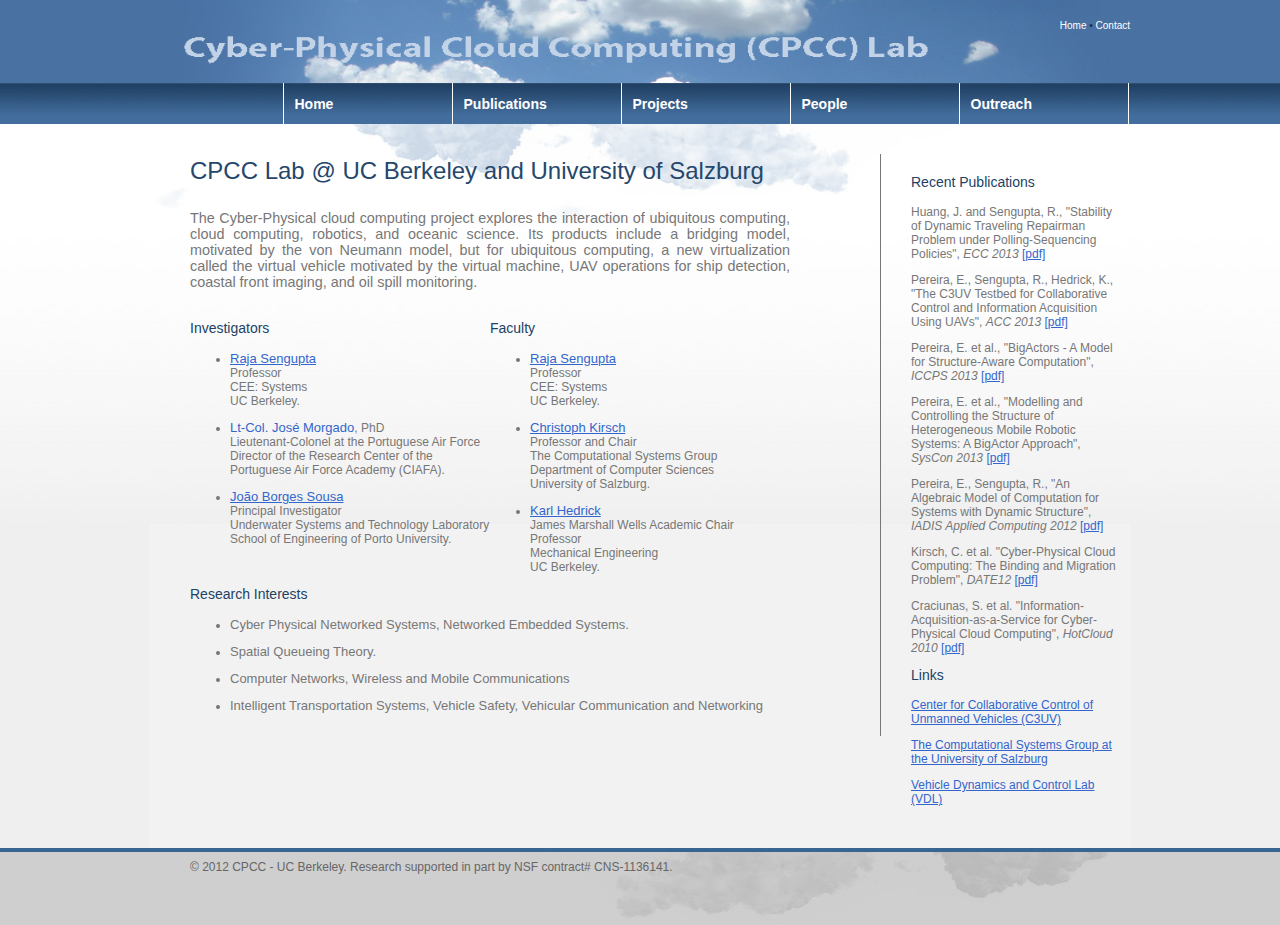
<file: index.html>
<!DOCTYPE html PUBLIC "-//W3C//DTD XHTML 1.0 Transitional//EN" "http://www.w3.org/TR/xhtml1/DTD/xhtml1-transitional.dtd">
<html>
<head>
<title>Cyber-Physical Cloud Computing (CPCC)</title>
<meta http-equiv="Content-Type" content="text/html; charset=UTF-8" />
<meta name="description" content="This site was created from a template originally designed and developed by Codify Design Studio. Find more free templates at http://www.adobe.com/devnet/author_bios/chris_converse.html" />
<link rel="stylesheet" type="text/css" href="stylesheet.css" />
<script src="SpryAssets/SpryMenuBar.js" type="text/javascript"></script>
<link href="SpryAssets/SpryMenuBarHorizontal.css" rel="stylesheet" type="text/css" />
</head>
<body>
<div class="bannerArea">
  <div class="container">
    <div class="bannernav"><a href="index.html" >Home</a> &bull; <a href="contact.html" >Contact</a></div>
    <div class="toplogo"><img src="images/banner_logo.gif" width="754" height="61" border="0"/></div>
    <div style="clear:both;"></div>
  </div>
</div>
<div class="topnavigationArea">
  <div class="container">
    <div class="topnavigationgroup">
      <ul id="MenuBar1" class="MenuBarHorizontal">
        <li><a href="index.html">Home</a></li>
        <li><a href="publications.html">Publications</a></li>
        <li><a href="projects.html">Projects</a></li>
        <li><a href="people.html">People</a></li>
        <li style="border-right-style: solid;"><a href="outreach.html">Outreach</a></li>
      </ul>
    </div>
    <div style="clear:both;"></div>
  </div>
</div>
<div class="contentArea">
  <div class="container">
    <div class="contentleft">
      <div id="left" style="width:600px;float:left;">
        <h1>CPCC Lab @ UC Berkeley and University of Salzburg</h1>
      </div>
				<div id="left" style="width: 600px; height: 110px; float: left;"
					align="left">
					<big><p align="justify">The Cyber-Physical cloud computing project explores the
						interaction of ubiquitous computing, cloud computing, robotics,
						and oceanic science. Its products include a bridging model,
						motivated by the von Neumann model, but for ubiquitous computing,
						a new virtualization called the virtual vehicle motivated by the
						virtual machine, UAV operations for ship detection, coastal front
						imaging, and oil spill monitoring.</p> </big>
				</div>

				<div id="left" style="width:600px;float:left;">
      
        <div id="left" style="width:300px;float:left;">
          <h2>Investigators</h2>
          <ul>
            <li>
              <p class="MsoNormal"><font face="Arial" size="2"> <a href="http://www.ce.berkeley.edu/faculty/faculty.php?name=Sengupta"> Raja Sengupta</a></font><br />
                Professor<br />
                CEE: Systems <br />
                UC Berkeley.</p>
            </li>
            <li>
              <p class="MsoNormal"><font face="Arial" size="2"><a>Lt-Col. José Morgado</a></font>, PhD<br />
                Lieutenant-Colonel at the Portuguese Air Force<br />
                Director of the Research Center of the Portuguese Air Force Academy (CIAFA). </p>
            </li>
            <li>
              <p class="MsoNormal"><font face="Arial" size="2"> <a href="http://whale.fe.up.pt/main/jtasso">João Borges Sousa</a></font><br />Principal Investigator<br />Underwater Systems and Technology Laboratory<br />School of Engineering of Porto University.</p>
            </li>
          </ul>
        </div>
        <div id="left" style="width:300px;float:left;">
          <h2>Faculty</h2>
          <ul>
            <li>
              <p class="MsoNormal"><font face="Arial" size="2"> <a href="http://www.ce.berkeley.edu/faculty/faculty.php?name=Sengupta"> Raja Sengupta</a></font><br />
                Professor<br />
                CEE: Systems <br />
                UC Berkeley.</p>
            </li>
            <li>
              <p class="MsoNormal"><font face="Arial" size="2"> <a href="http://cs.uni-salzburg.at/~ck/">Christoph
                Kirsch</a></font><br />
                Professor and Chair<br />
                The Computational Systems Group<br />
                Department of Computer Sciences<br />
                University of Salzburg.</p>
            </li>
            <li>
              <p class="MsoNormal"><font face="Arial" size="2"> <a href="http://me.berkeley.edu/~khedrick/"> Karl Hedrick</a></font><br />
                James Marshall Wells Academic Chair<br />
                Professor<br />
                Mechanical Engineering<br />
                UC Berkeley.</p>
            </li>
          </ul>
        </div>

        
        
      </div>
      <div id="left" style="width:600px;height:150px;float:left;">
        <h2>Research Interests</h2>
        <ul>
          <li>
            <p class="MsoNormal"><font face="Arial" size="2"> Cyber Physical Networked Systems, Networked Embedded Systems.</font></p>
          </li>
          <li>
            <p class="MsoNormal"><font face="Arial" size="2"> Spatial Queueing Theory.</font></p>
          </li>
          <li>
            <p class="MsoNormal"><font face="Arial" size="2"> Computer Networks, Wireless and Mobile Communications</font></p>
          </li>
          <li>
            <p class="MsoNormal"><font face="Arial" size="2">Intelligent Transportation Systems, Vehicle Safety, Vehicular Communication and Networking</font></p>
          </li>
        </ul>
      </div>
    </div>
    <div class="contentright">
      <h2>Recent Publications</h2>
      <p>Huang, J. and Sengupta, R., "Stability of Dynamic Traveling Repairman Problem under Polling-Sequencing Policies", <i>ECC 2013</i> <a href="papers/Stability.pdf">[pdf]</a></p>
      <p>Pereira, E., Sengupta, R., Hedrick, K., "The C3UV Testbed for Collaborative Control and Information Acquisition Using UAVs", <i>ACC 2013</i> <a href="papers/Testbed.pdf">[pdf]</a></p>
      <p>Pereira, E. et al., "BigActors - A Model for Structure-Aware Computation", <i>ICCPS 2013</i> <a href="papers/BigActors.pdf">[pdf]</a></p>
      <p>Pereira, E. et al., "Modelling and Controlling the Structure of Heterogeneous Mobile Robotic Systems: A BigActor Approach", <i>SysCon 2013</i> <a href="papers/Modeling.pdf">[pdf]</a></p>
      <p>Pereira, E., Sengupta, R., "An Algebraic Model of Computation for Systems with Dynamic Structure", <i>IADIS Applied Computing 2012</i> <a href="papers/paperAC2012.pdf">[pdf]</a></p>
      <p>Kirsch, C. et al. "Cyber-Physical Cloud Computing: The Binding and Migration Problem", <i>DATE12</i> <a href="papers/DATE12.pdf">[pdf]</a></p>
      <p>Craciunas, S. et al. "Information-Acquisition-as-a-Service for Cyber-Physical Cloud Computing", <i>HotCloud 2010</i> <a href="papers/HotCloud10.pdf">[pdf]</a></p>
      <h2>Links</h2>
      <p><a href="http://c3uv.berkeley.edu/" >Center for Collaborative Control of Unmanned Vehicles (C3UV)</a></p>
      <p><a href="http://cs.uni-salzburg.at/~ck/group/" >The Computational Systems Group at the University of Salzburg</a></p>
      <p><a href="http://vehicle.me.berkeley.edu/" >Vehicle Dynamics and Control Lab (VDL)</a></p>
      
    </div>
    <div style="clear:both;"></div>
  </div>
</div>
<div class="footerArea">
  <div class="container">
    <div class="copyright">&copy; 2012 CPCC - UC Berkeley. Research supported in part by NSF contract# CNS-1136141.</div>
  </div>
</div>
<script type="text/javascript">
		<!--
		var MenuBar1 = new Spry.Widget.MenuBar("MenuBar1", {imgDown:"SpryAssets/SpryMenuBarDownHover.gif", imgRight:"SpryAssets/SpryMenuBarRightHover.gif"});
		//-->
		</script>
</body>
</html>
</file>
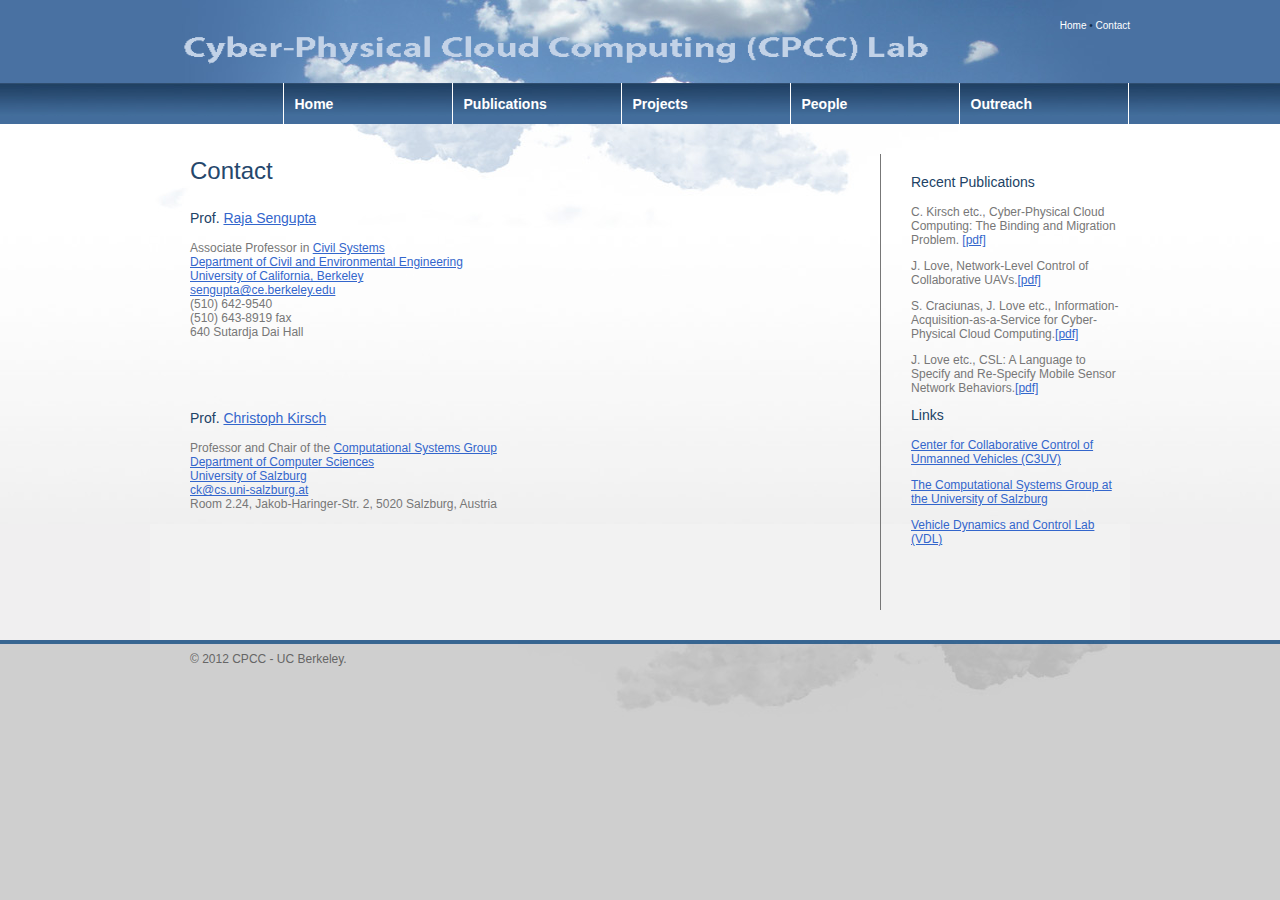
<file: contact.html>
<!DOCTYPE html PUBLIC "-//W3C//DTD XHTML 1.0 Transitional//EN" "http://www.w3.org/TR/xhtml1/DTD/xhtml1-transitional.dtd">
<html>
<head>
<title>Cyber-Physical Cloud Computing (CPCC)</title>
<meta http-equiv="Content-Type" content="text/html; charset=UTF-8" />
<meta name="description" content="This site was created from a template originally designed and developed by Codify Design Studio. Find more free templates at http://www.adobe.com/devnet/author_bios/chris_converse.html" />
<link rel="stylesheet" type="text/css" href="stylesheet.css" />
<script src="SpryAssets/SpryMenuBar.js" type="text/javascript"></script>
<link href="SpryAssets/SpryMenuBarHorizontal.css" rel="stylesheet" type="text/css" />
</head>
<body>
<div class="bannerArea">
  <div class="container">
    <div class="bannernav"><a href="index.html" >Home</a> &bull; <a href="contact.html" >Contact</a></div>
    <div class="toplogo"><img src="images/banner_logo.gif" width="754" height="61" border="0"/></div>
    <div style="clear:both;"></div>
  </div>
</div>
<div class="topnavigationArea">
  <div class="container">
    <div class="topnavigationgroup">
      <ul id="MenuBar1" class="MenuBarHorizontal">
        <li><a href="index.html">Home</a></li>
        <li><a href="publications.html">Publications</a></li>
        <li><a href="projects.html">Projects</a></li>
        <li><a href="people.html">People</a></li>
        <li style="border-right-style: solid;"><a href="outreach.html">Outreach</a></li>
      </ul>
    </div>
    <div style="clear:both;"></div>
  </div>
</div>
<div class="contentArea">
  <div class="container">
    <div class="contentleft">
      <h1>Contact</h1>
      <div id="left" style="width:600px;height:200px;float:left;">
        <h2>Prof. <a href="http://www.ce.berkeley.edu/people/faculty/Sengupta?destination=people%2Ffaculty%2FSengupta">Raja Sengupta</a></h2>
        <div class="views-field-field-profile-title-value">
          <div class="field-content">Associate Professor in <a href="http://www.ce.berkeley.edu/programs/sys">Civil Systems</a></div>
          <div class="field-content"><a href="http://www.ce.berkeley.edu/">Department of Civil and Environmental Engineering</a></div>
          <div class="field-content"><a href="http://berkeley.edu/">University of California, Berkeley</a></div>
        </div>
        <div class="views-field-mail"> <span class="field-content"><a href="mailto:sengupta@ce.berkeley.edu">sengupta@ce.berkeley.edu</a></span> </div>
        <div class="views-field-field-profile-telephone-value"> <span class="field-content">(510) 642-9540</span> </div>
        <div class="views-field-field-profile-fax-value"> <span class="field-content">(510) 643-8919 fax</span> </div>
        <div class="views-field-field-profile-office-value"> <span class="field-content">640 Sutardja Dai Hall</span> </div>
      </div>
      <div id="left" style="width:600px;height:200px;float:left;">
        <h2>Prof. <a href="http://cs.uni-salzburg.at/~ck/">Christoph Kirsch</a></h2>
        <div class="views-field-field-profile-title-value">
          <div class="field-content">Professor and Chair of the <a href="http://cs.uni-salzburg.at/~ck/group/">Computational Systems Group</a></div>
          <div class="field-content"><a href="http://www.cs.uni-salzburg.at">Department of Computer Sciences</a></div>
          <div class="field-content"><a href="http://www.uni-salzburg.at">University of Salzburg</a></div>
        </div>
        <div class="views-field-mail"> <span class="field-content"><a href="mailto:ck@cs.uni-salzburg.at">ck@cs.uni-salzburg.at</a></span> </div>
        <div class="views-field-field-profile-office-value"> <span class="field-content">Room 2.24, Jakob-Haringer-Str. 2, 5020 Salzburg, Austria</span> </div>
      </div>
    </div>
    <div class="contentright">
      <h2>Recent Publications</h2>
      <!--<p>J. Huang and R. Sengupta, Risk and Reward in Spatial Queuing Theory.<a href="papers/SQP1.pdf">[pdf]</a></p>
      <p>J. Huang and R. Sengupta, Management of Spatial Queuing Systems: The Case of Gated Policies.<a href="papers/SQP2.pdf">[pdf]</a></p>-->
      <p>C. Kirsch etc., Cyber-Physical Cloud Computing: The Binding and Migration Problem. <a href="papers/DATE12.pdf">[pdf]</a></p>
      <p>J. Love, Network-Level Control of Collaborative UAVs.<a href="papers/JoshuaLove.pdf">[pdf]</a></p>
      <p>S. Craciunas, J. Love etc., Information-Acquisition-as-a-Service for Cyber-Physical Cloud Computing.<a href="papers/HotCloud10.pdf">[pdf]</a></p>
      <p>J. Love etc., CSL: A Language to Specify and Re-Specify Mobile Sensor Network Behaviors.<a href="papers/CSL.pdf">[pdf]</a></p>
      <h2>Links</h2>
      <p><a href="http://c3uv.berkeley.edu/" >Center for Collaborative Control of Unmanned Vehicles (C3UV)</a></p>
      <p><a href="http://cs.uni-salzburg.at/~ck/group/" >The Computational Systems Group at the University of Salzburg</a></p>
      <p><a href="http://vehicle.me.berkeley.edu/" >Vehicle Dynamics and Control Lab (VDL)</a></p>
    </div>
    <div style="clear:both;"></div>
  </div>
</div>
<div class="footerArea">
  <div class="container">
    <div class="copyright">&copy; 2012 CPCC - UC Berkeley.</div>
  </div>
</div>
<script type="text/javascript">
		<!--
		var MenuBar1 = new Spry.Widget.MenuBar("MenuBar1", {imgDown:"SpryAssets/SpryMenuBarDownHover.gif", imgRight:"SpryAssets/SpryMenuBarRightHover.gif"});
		//-->
		</script>
</body>
</html>
</file>
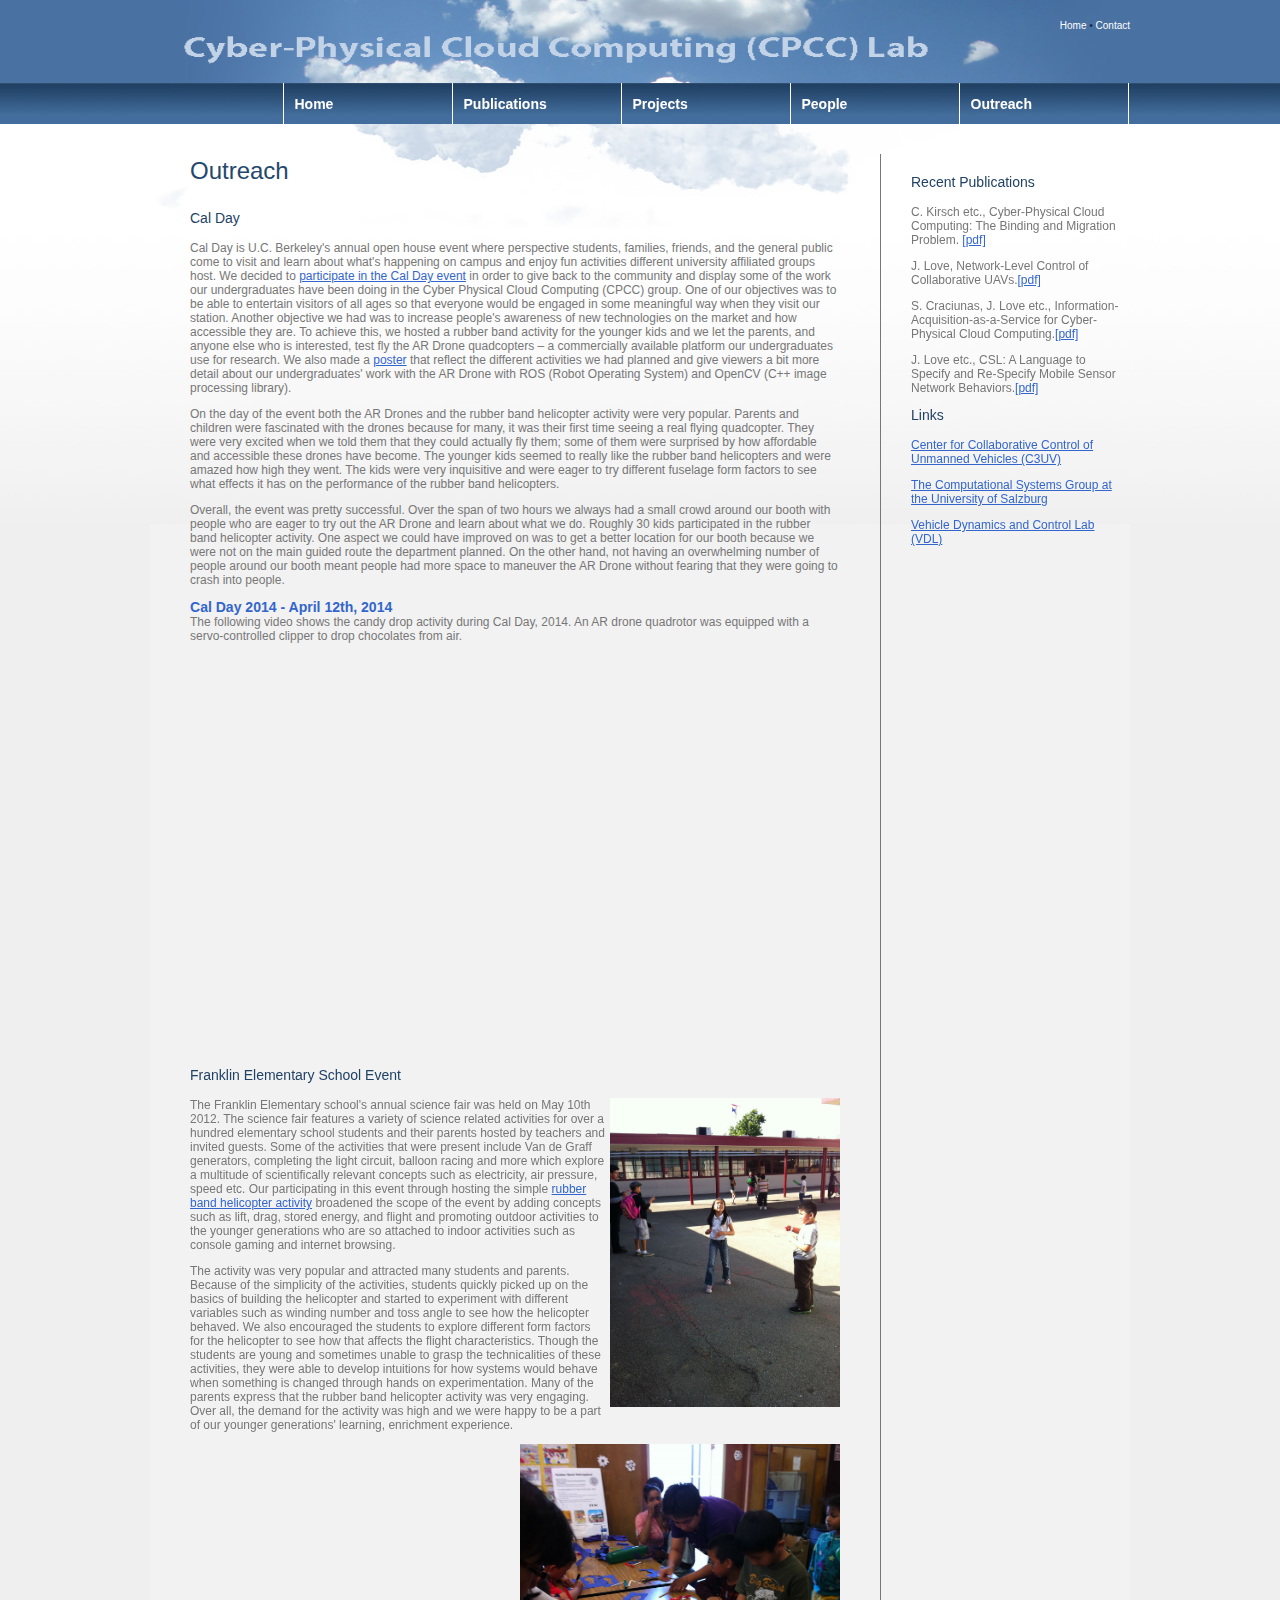
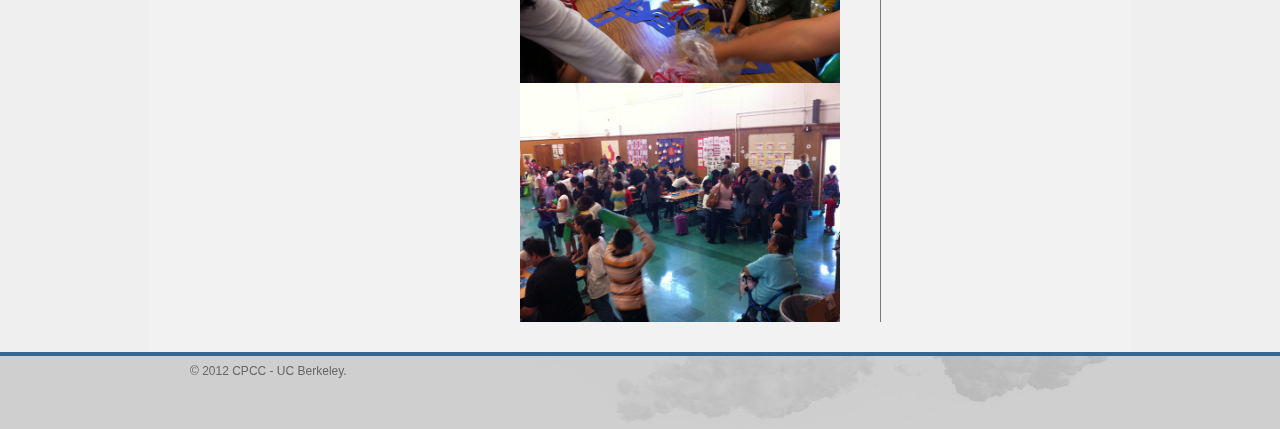
<file: outreach.html>
<!DOCTYPE html PUBLIC "-//W3C//DTD XHTML 1.0 Transitional//EN" "http://www.w3.org/TR/xhtml1/DTD/xhtml1-transitional.dtd">
<html>
<head>
<title>Cyber-Physical Cloud Computing (CPCC)</title>
<meta http-equiv="Content-Type" content="text/html; charset=UTF-8" />
<meta name="description" content="This site was created from a template originally designed and developed by Codify Design Studio. Find more free templates at http://www.adobe.com/devnet/author_bios/chris_converse.html" />
<link rel="stylesheet" type="text/css" href="stylesheet.css" />
<script src="SpryAssets/SpryMenuBar.js" type="text/javascript"></script>
<link href="SpryAssets/SpryMenuBarHorizontal.css" rel="stylesheet" type="text/css" />
</head>
<body>
<div class="bannerArea">
  <div class="container">
    <div class="bannernav"><a href="index.html" >Home</a> &bull; <a href="contact.html" >Contact</a></div>
    <div class="toplogo"><img src="images/banner_logo.gif" width="754" height="61" border="0"/></div>
    <div style="clear:both;"></div>
  </div>
</div>
<div class="topnavigationArea">
  <div class="container">
    <div class="topnavigationgroup">
      <ul id="MenuBar1" class="MenuBarHorizontal">
        <li><a href="index.html">Home</a></li>
        <li><a href="publications.html">Publications</a></li>
        <li><a href="projects.html">Projects</a></li>
        <li><a href="people.html">People</a></li>
        <li style="border-right-style: solid;"><a href="outreach.html">Outreach</a></li>
      </ul>
    </div>
    <div style="clear:both;"></div>
  </div>
</div>
<div class="contentArea">
  <div class="container">
    <div class="contentleft">
      <h1>Outreach</h1>
      <h2>Cal Day</h2>
      <p>Cal Day is U.C. Berkeley's annual open house event where perspective students, families, friends, and the general public come to visit and learn about what's happening on campus and enjoy fun activities different university affiliated groups host. We decided to <a href="papers/Cal_day_poster.pdf">participate in the Cal Day event</a> in order to give back to the community and display some of the work our undergraduates have been doing in the Cyber Physical Cloud Computing (CPCC) group.  One of our objectives was to be able to entertain visitors of all ages so that everyone would be engaged in some meaningful way when they visit our station.  Another objective we had was to increase people's awareness of new technologies on the market and how accessible they are.  To achieve this, we hosted a rubber band activity for the younger kids and we let the parents, and anyone else who is interested, test fly the AR Drone quadcopters – a commercially available platform our undergraduates use for research.  We also made a <a href="papers/Cal_day_poster.pdf">poster</a> that reflect the different activities we had planned and give viewers a bit more detail about our undergraduates' work with the AR Drone with ROS (Robot Operating System) and OpenCV (C++ image processing library).</p>
      <p>On the day of the event both the AR Drones and the rubber band helicopter activity were very popular.  Parents and children were fascinated with the drones because for many, it was their first time seeing a real flying quadcopter.  They were very excited when we told them that they could actually fly them; some of them were surprised by how affordable and accessible these drones have become.  The younger kids seemed to really like the rubber band helicopters and were amazed how high they went.  The kids were very inquisitive and were eager to try different fuselage form factors to see what effects it has on the performance of the rubber band helicopters.</p>
      <p>Overall, the event was pretty successful. Over the span of two hours we always had a small crowd around our booth with people who are eager to try out the AR Drone and learn about what we do.  Roughly 30 kids participated in the rubber band helicopter activity. One aspect we could have improved on was to get a better location for our booth because we were not on the main guided route the department planned. On the other hand, not having an overwhelming number of people around our booth meant people had more space to maneuver the AR Drone without fearing that they were going to crash into people. </p>
      
      
      <h3><a name="CalDay2014">Cal Day 2014 - April 12th, 2014</a></h3>
      <p>The following video shows the candy drop activity during Cal Day, 2014. An AR drone quadrotor was equipped with a servo-controlled clipper to drop chocolates from air.</p>
      <iframe src="https://www.youtube.com/embed/_rxA2t70ewo?feature=player_detailpage" width="600" height="400" frameborder="0" webkitAllowFullScreen mozallowfullscreen allowFullScreen></iframe>
      <p></p>
      
      <h2>Franklin Elementary School Event</h2>
      <p><img class="imageright" src="images/Franklin3.jpg" alt="" width="230" border="0"/>The Franklin Elementary school's annual science fair was held on May 10th 2012. The science fair features a variety of science related activities for over a hundred elementary school students and their parents hosted by teachers and invited guests. Some of the activities that were present include Van de Graff generators, completing the light circuit, balloon racing and more which explore a multitude of scientifically relevant concepts such as electricity, air pressure, speed etc. Our participating in this event through hosting the simple <a href="papers/Heli_outreach_poster.pdf">rubber band helicopter activity</a> broadened the scope of the event by adding concepts such as lift, drag, stored energy, and flight and promoting outdoor activities to the younger generations who are so attached to indoor activities such as console gaming and internet browsing.</p>
      <p>The activity was very popular and attracted many students and parents.  Because of the simplicity of the activities, students quickly picked up on the basics of building the helicopter and started to experiment with different variables such as winding number and toss angle to see how the helicopter behaved.  We also encouraged the students to explore different form factors for the helicopter to see how that affects the flight characteristics. Though the students are young and sometimes unable to grasp the technicalities of these activities, they were able to develop intuitions for how systems would behave when something is changed through hands on experimentation. Many of the parents express that the rubber band helicopter activity was very engaging. Over all, the demand for the activity was high and we were happy to be a part of our younger generations' learning, enrichment experience.</p>
      <p><img class="imageright" src="images/Franklin2.jpg" alt="" height="239" border="0"/><img class="imageright" src="images/Franklin1.jpg" alt="" height="239" border="0"/> </p>
    </div>
    <div class="contentright">
      <h2>Recent Publications</h2>
      <!--<p>J. Huang and R. Sengupta, Risk and Reward in Spatial Queuing Theory.<a href="papers/SQP1.pdf">[pdf]</a></p>
      <p>J. Huang and R. Sengupta, Management of Spatial Queuing Systems: The Case of Gated Policies.<a href="papers/SQP2.pdf">[pdf]</a></p>-->
      <p>C. Kirsch etc., Cyber-Physical Cloud Computing: The Binding and Migration Problem. <a href="papers/DATE12.pdf">[pdf]</a></p>
      <p>J. Love, Network-Level Control of Collaborative UAVs.<a href="papers/JoshuaLove.pdf">[pdf]</a></p>
      <p>S. Craciunas, J. Love etc., Information-Acquisition-as-a-Service for Cyber-Physical Cloud Computing.<a href="papers/HotCloud10.pdf">[pdf]</a></p>
      <p>J. Love etc., CSL: A Language to Specify and Re-Specify Mobile Sensor Network Behaviors.<a href="papers/CSL.pdf">[pdf]</a></p>
      <h2>Links</h2>
      <p><a href="http://c3uv.berkeley.edu/" >Center for Collaborative Control of Unmanned Vehicles (C3UV)</a></p>
      <p><a href="http://cs.uni-salzburg.at/~ck/group/" >The Computational Systems Group at the University of Salzburg</a></p>
      <p><a href="http://vehicle.me.berkeley.edu/" >Vehicle Dynamics and Control Lab (VDL)</a></p>
    </div>
    <div style="clear:both;"></div>
  </div>
</div>
<div class="footerArea">
  <div class="container">
    <div class="copyright">&copy; 2012 CPCC - UC Berkeley.</div>
  </div>
</div>
<script type="text/javascript">
		<!--
		var MenuBar1 = new Spry.Widget.MenuBar("MenuBar1", {imgDown:"SpryAssets/SpryMenuBarDownHover.gif", imgRight:"SpryAssets/SpryMenuBarRightHover.gif"});
		//-->
		</script>
</body>
</html>
</file>
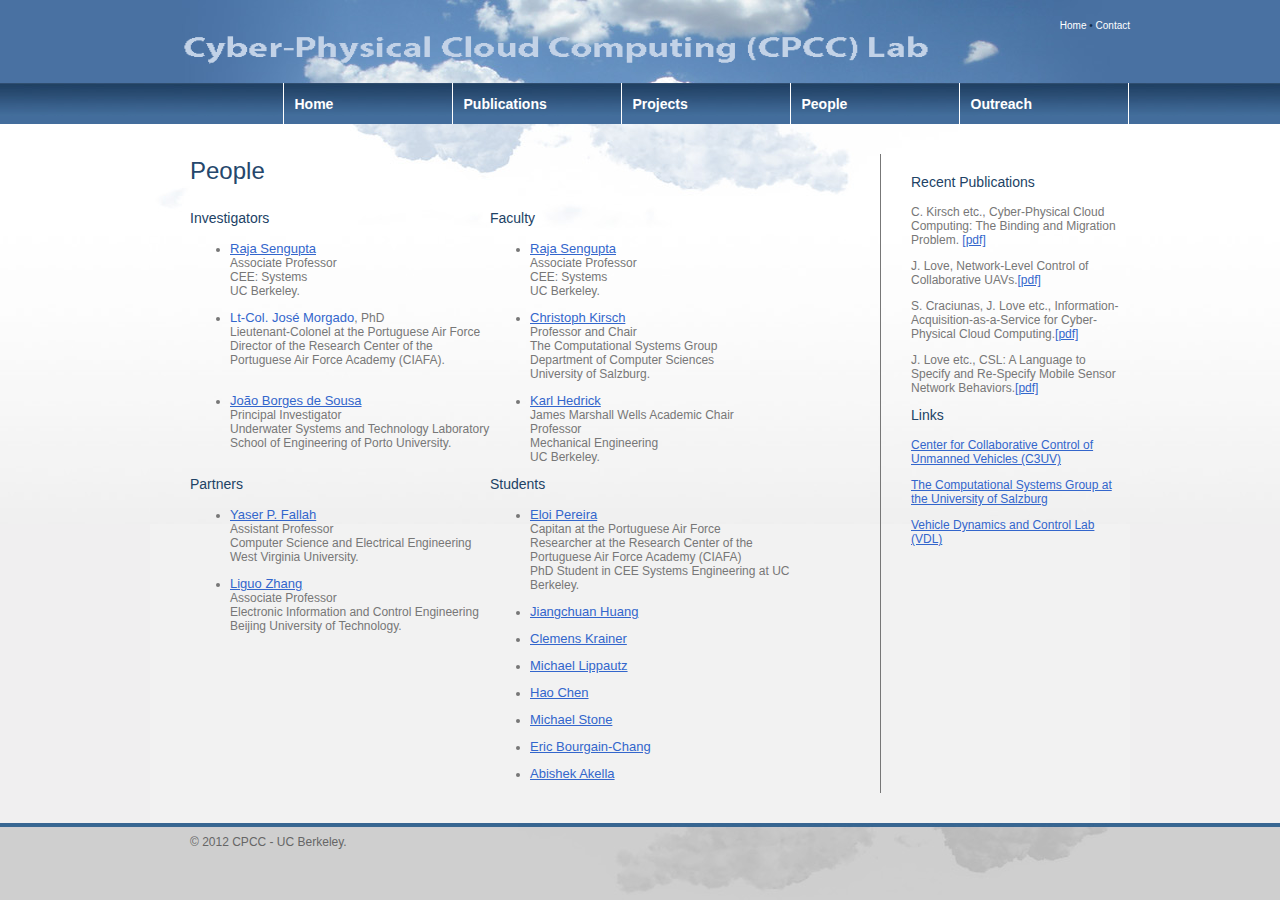
<file: people.html>
<!DOCTYPE html PUBLIC "-//W3C//DTD XHTML 1.0 Transitional//EN" "http://www.w3.org/TR/xhtml1/DTD/xhtml1-transitional.dtd">
<html>
<head>
<title>Cyber-Physical Cloud Computing (CPCC)</title>
<meta http-equiv="Content-Type" content="text/html; charset=UTF-8" />
<meta name="description" content="This site was created from a template originally designed and developed by Codify Design Studio. Find more free templates at http://www.adobe.com/devnet/author_bios/chris_converse.html" />
<link rel="stylesheet" type="text/css" href="stylesheet.css" />
<script src="SpryAssets/SpryMenuBar.js" type="text/javascript"></script>
<link href="SpryAssets/SpryMenuBarHorizontal.css" rel="stylesheet" type="text/css" />
</head>
<body>
<div class="bannerArea">
  <div class="container">
    <div class="bannernav"><a href="index.html" >Home</a> &bull; <a href="contact.html" >Contact</a></div>
    <div class="toplogo"><img src="images/banner_logo.gif" width="754" height="61" border="0"/></div>
    <div style="clear:both;"></div>
  </div>
</div>
<div class="topnavigationArea">
  <div class="container">
    <div class="topnavigationgroup">
      <ul id="MenuBar1" class="MenuBarHorizontal">
        <li><a href="index.html">Home</a></li>
        <li><a href="publications.html">Publications</a></li>
        <li><a href="projects.html">Projects</a></li>
        <li><a href="people.html">People</a></li>
        <li style="border-right-style: solid;"><a href="outreach.html">Outreach</a></li>
      </ul>
    </div>
    <div style="clear:both;"></div>
  </div>
</div>
<div class="contentArea">
  <div class="container">
    <div class="contentleft">
      <div id="left" style="width:600px;float:left;">
        <h1>People</h1>
      </div>
      <div id="left" style="width:600px;float:left;">
        
        
        <div id="left" style="width:300px;float:left;">
          <h2>Investigators</h2>
          <ul>
            <li>
              <p class="MsoNormal"><font face="Arial" size="2"> <a href="http://www.ce.berkeley.edu/faculty/faculty.php?name=Sengupta"> Raja Sengupta</a></font><br />
                Associate Professor<br />
                CEE: Systems <br />
                UC Berkeley.</p>
            </li>
            <li>
              <p class="MsoNormal"><font face="Arial" size="2"> <a>Lt-Col. José Morgado</a></font>, PhD<br />
                Lieutenant-Colonel at the Portuguese Air Force<br />
                Director of the Research Center of the Portuguese Air Force Academy (CIAFA).</p>
            </li>
            <br />
            <li>
              <p class="MsoNormal"><font face="Arial" size="2"> <a href="http://whale.fe.up.pt/main/jtasso">João Borges de Sousa</a></font><br />Principal Investigator<br />Underwater Systems and Technology Laboratory<br />School of Engineering of Porto University.</p>
            </li>
          </ul>
        </div>
        <div id="left" style="width:300px;float:left;">
          <h2>Faculty</h2>
          <ul>
            <li>
              <p class="MsoNormal"><font face="Arial" size="2"> <a href="http://www.ce.berkeley.edu/faculty/faculty.php?name=Sengupta"> Raja Sengupta</a></font><br />
                Associate Professor<br />
                CEE: Systems <br />
                UC Berkeley.</p>
            </li>
            <li>
              <p class="MsoNormal"><font face="Arial" size="2"> <a href="http://cs.uni-salzburg.at/~ck/">Christoph
                Kirsch</a></font><br />
                Professor and Chair<br />
                The Computational Systems Group<br />
                Department of Computer Sciences<br />
                University of Salzburg.</p>
            </li>
            <li>
              <p class="MsoNormal"><font face="Arial" size="2"> <a href="http://me.berkeley.edu/~khedrick/"> Karl Hedrick</a></font><br />
                James Marshall Wells Academic Chair<br />
                Professor<br />
                Mechanical Engineering<br />
                UC Berkeley.</p>
            </li>
          </ul>
        </div>
        
        
      </div>
      <div id="left" style="width:600px;float:left;">
        <div id="left" style="width:300px;float:left;">
          <h2>Partners</h2>
          <ul>
            <li>
              <p class="MsoNormal"><font face="Arial" size="2"> <a href="http://www.csee.wvu.edu/~yfallah/yaserpf.html"> Yaser P. Fallah</a></font><br />Assistant Professor<br />Computer Science and Electrical Engineering<br />West Virginia University.</p>
            </li>
            <li>
              <p class="MsoNormal"><font face="Arial" size="2"> <a href="http://www.bjut.edu.cn/college/dzxxkz/teacher.jsp?columnID=319&&teacherID=3331">Liguo Zhang</a></font><br />Associate Professor<br />Electronic Information and Control Engineering<br />
Beijing University of Technology.</p>
            </li>
          </ul>
        </div>
        <div id="left" style="width:300px;float:left;">
          <h2>Students</h2>
          <ul>
            <li>
              <p class="MsoNormal"><font face="Arial" size="2"> <a href="eloi.html">Eloi Pereira</a></font><br />
                Capitan at the Portuguese Air Force<br />
                Researcher at the Research Center of the Portuguese Air Force Academy (CIAFA)<br />
                PhD Student in CEE Systems Engineering at UC Berkeley. </p>
            </li>
            <li>
              <p class="MsoNormal"><font face="Arial" size="2"> <a href="#">Jiangchuan Huang</a></font></p>
            </li>
            <li>
              <p class="MsoNormal"><font face="Arial" size="2"> <a href="http://www.cs.uni-salzburg.at/~ckrainer/">Clemens Krainer</a></font></p>
            </li>
            <li>
              <p class="MsoNormal"><font face="Arial" size="2"> <a href="http://cs.uni-salzburg.at/~mlippautz/">Michael Lippautz</a></font></p>
            </li>
            <li>
              <p class="MsoNormal"><font face="Arial" size="2"> <a href="#">Hao Chen</a></font></p>
            </li>
            <li>
              <p class="MsoNormal"><font face="Arial" size="2"> <a href="#">Michael Stone</a></font></p>
            </li>
            <li>
              <p class="MsoNormal"><font face="Arial" size="2"> <a href="#">Eric Bourgain-Chang</a></font></p>
            </li>
            <li>
              <p class="MsoNormal"><font face="Arial" size="2"> <a href="#">Abishek Akella</a></font></p>
            </li>
          </ul>
        </div>
      </div>
      
      <!--<div id="left" style="width:600px;height:150px;float:left;">
        <div id="left" style="width:300px;float:left;">
          <h2>Visiting Scholar</h2>
          <ul>
            <li>
              <p class="MsoNormal"><b><font face="Arial" size="2"> <a href="http://www.bjut.edu.cn/college/dzxxkz/teacher.jsp?columnID=319&&teacherID=3331">Liguo Zhang</a></font></b></p>
            </li>
          </ul>
        </div>
        <div id="left" style="width:300px;float:left;"> </div>
      </div>--> 
    </div>
    <div class="contentright">
      <h2>Recent Publications</h2>
      <!--<p>J. Huang and R. Sengupta, Risk and Reward in Spatial Queuing Theory.<a href="papers/SQP1.pdf">[pdf]</a></p>
      <p>J. Huang and R. Sengupta, Management of Spatial Queuing Systems: The Case of Gated Policies.<a href="papers/SQP2.pdf">[pdf]</a></p>-->
      <p>C. Kirsch etc., Cyber-Physical Cloud Computing: The Binding and Migration Problem. <a href="papers/DATE12.pdf">[pdf]</a></p>
      <p>J. Love, Network-Level Control of Collaborative UAVs.<a href="papers/JoshuaLove.pdf">[pdf]</a></p>
      <p>S. Craciunas, J. Love etc., Information-Acquisition-as-a-Service for Cyber-Physical Cloud Computing.<a href="papers/HotCloud10.pdf">[pdf]</a></p>
      <p>J. Love etc., CSL: A Language to Specify and Re-Specify Mobile Sensor Network Behaviors.<a href="papers/CSL.pdf">[pdf]</a></p>
      <h2>Links</h2>
      <p><a href="http://c3uv.berkeley.edu/" >Center for Collaborative Control of Unmanned Vehicles (C3UV)</a></p>
      <p><a href="http://cs.uni-salzburg.at/~ck/group/" >The Computational Systems Group at the University of Salzburg</a></p>
      <p><a href="http://vehicle.me.berkeley.edu/" >Vehicle Dynamics and Control Lab (VDL)</a></p>
    </div>
    <div style="clear:both;"></div>
  </div>
</div>
<div class="footerArea">
  <div class="container">
    <div class="copyright">&copy; 2012 CPCC - UC Berkeley.</div>
  </div>
</div>
<script type="text/javascript">
		<!--
		var MenuBar1 = new Spry.Widget.MenuBar("MenuBar1", {imgDown:"SpryAssets/SpryMenuBarDownHover.gif", imgRight:"SpryAssets/SpryMenuBarRightHover.gif"});
		//-->
		</script>
</body>
</html>
</file>
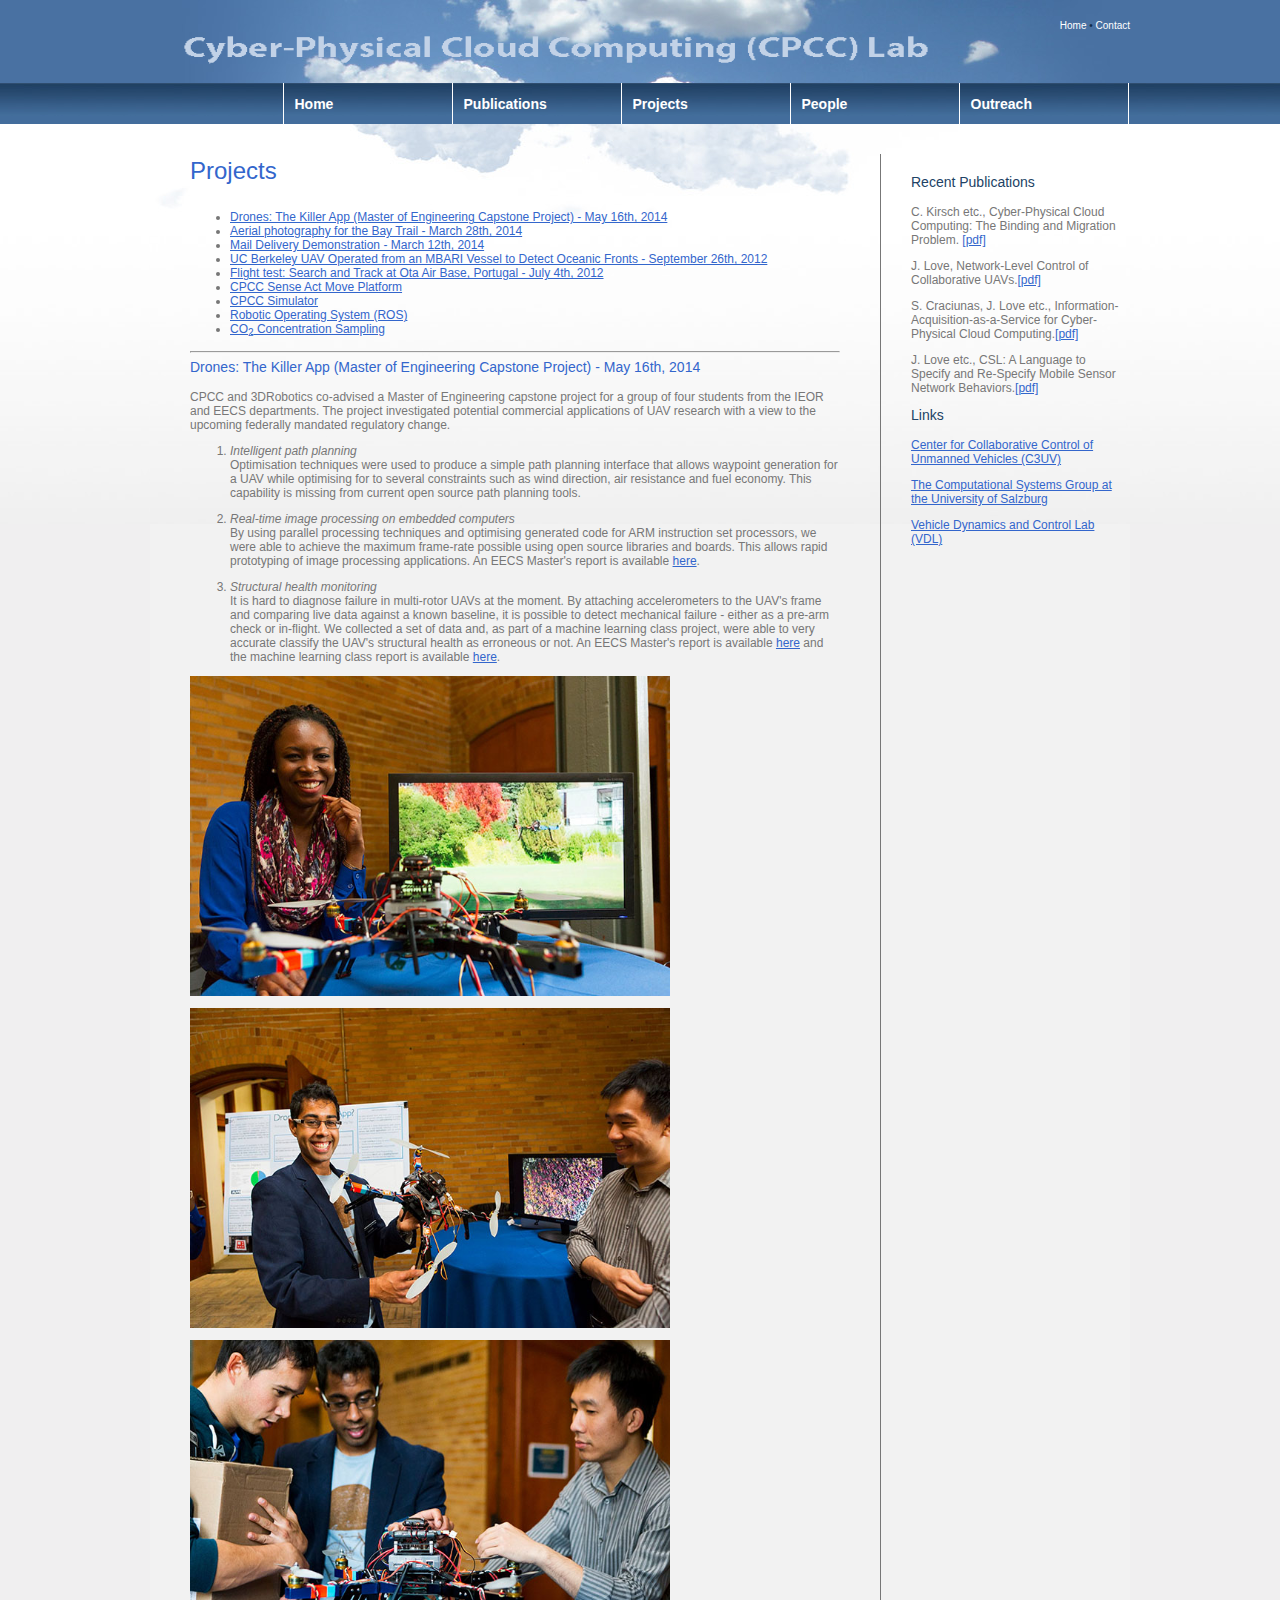
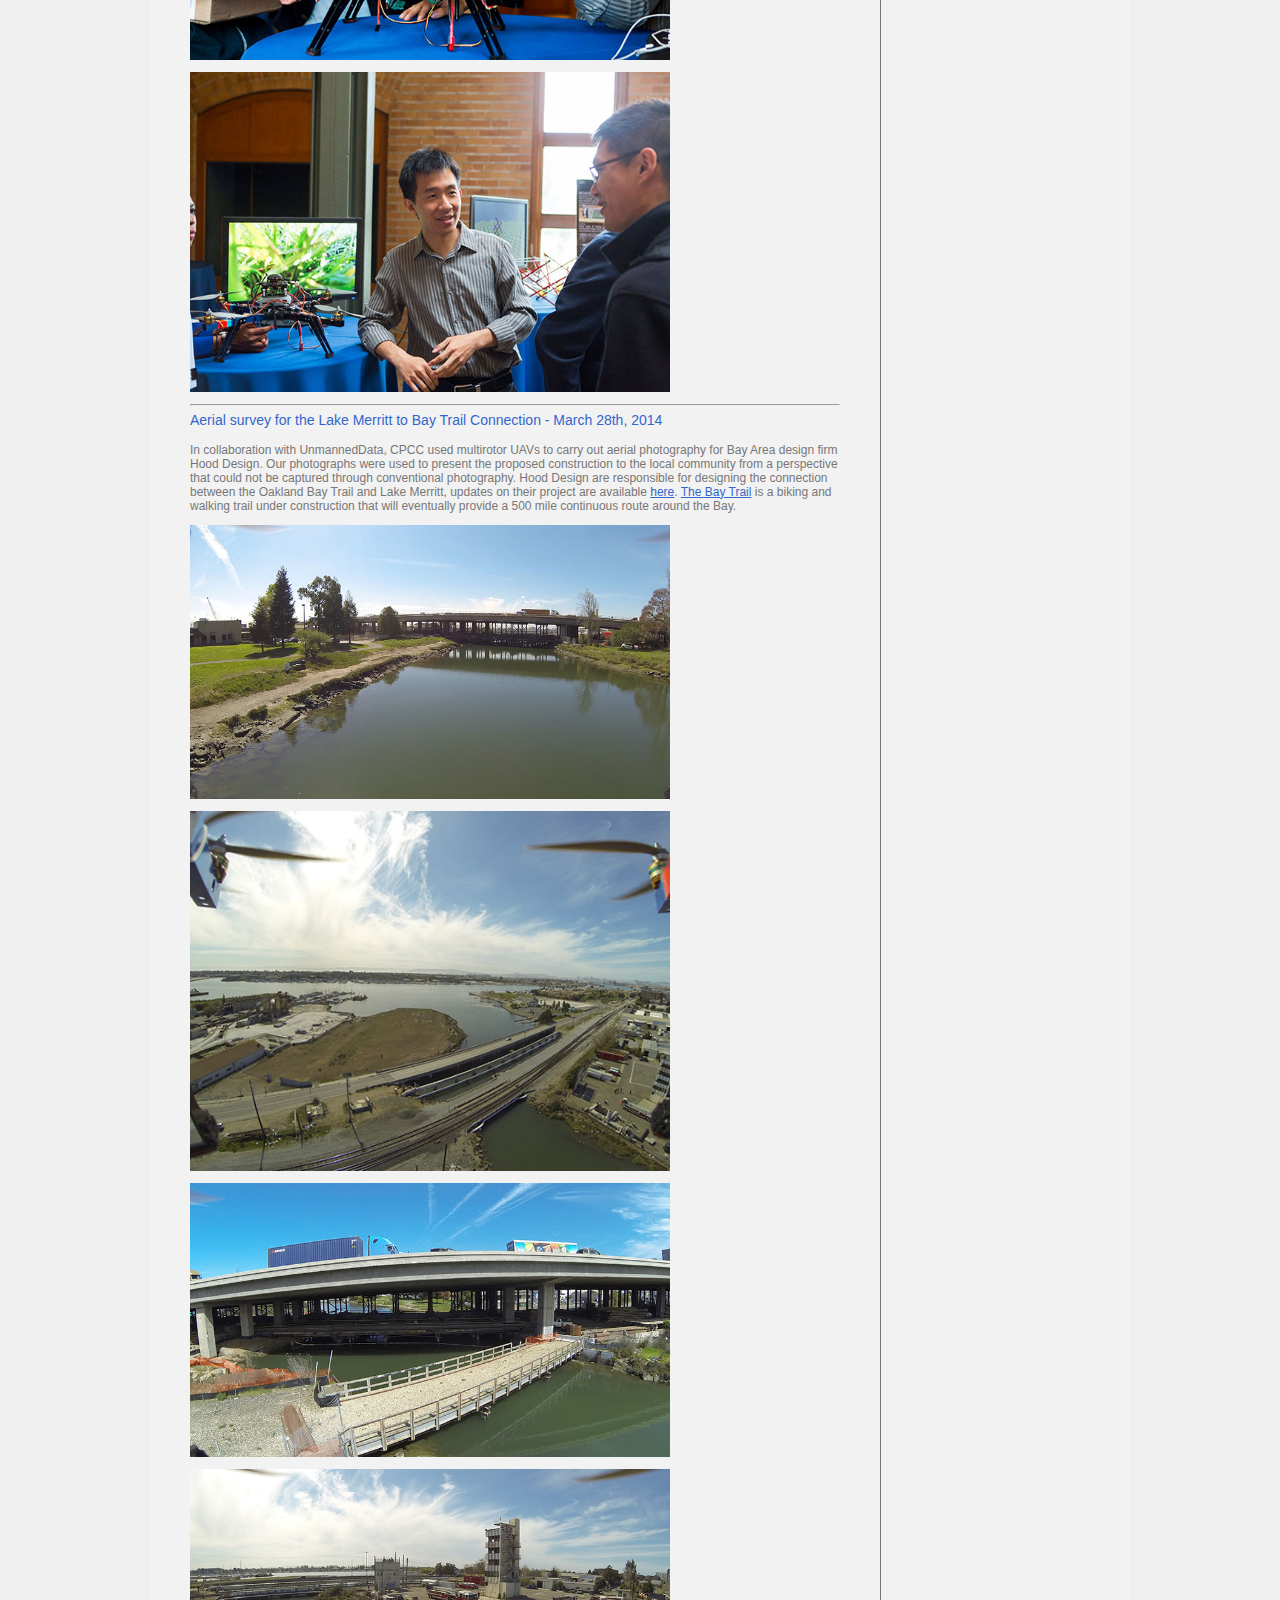
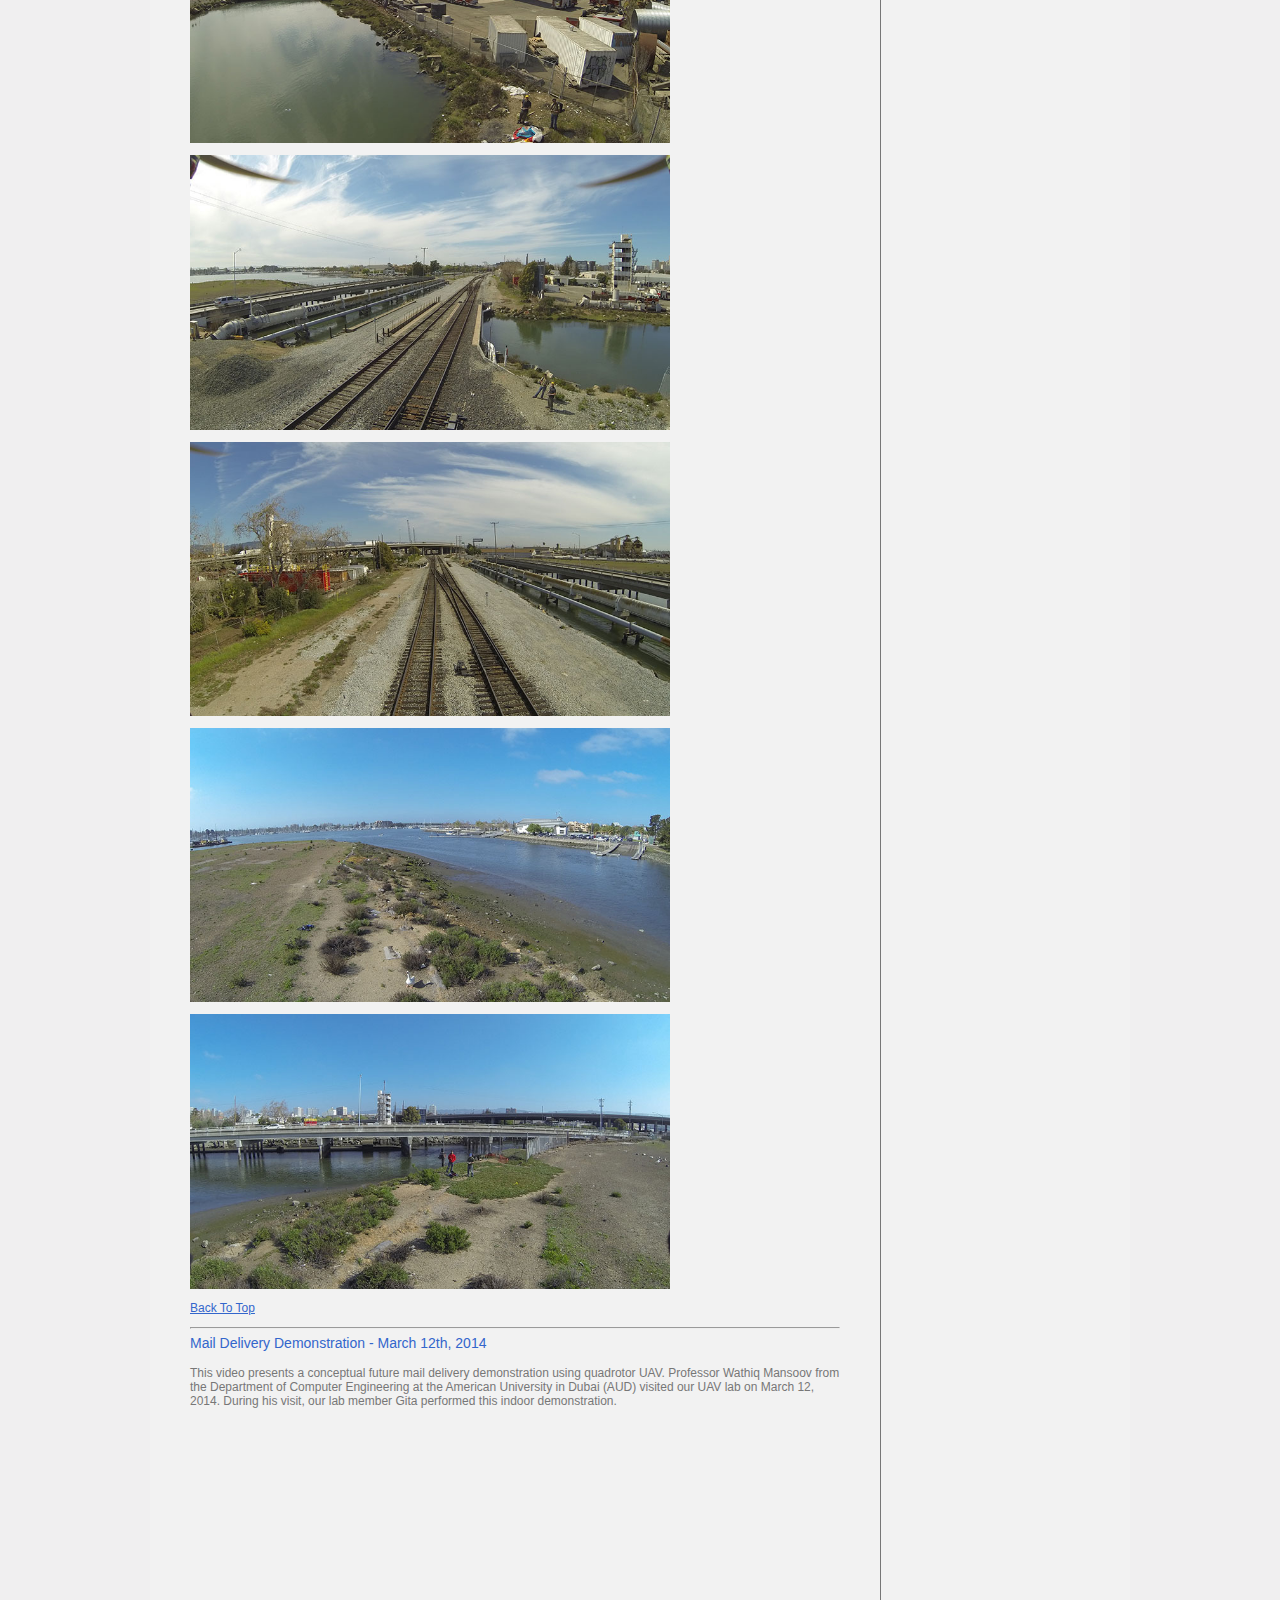
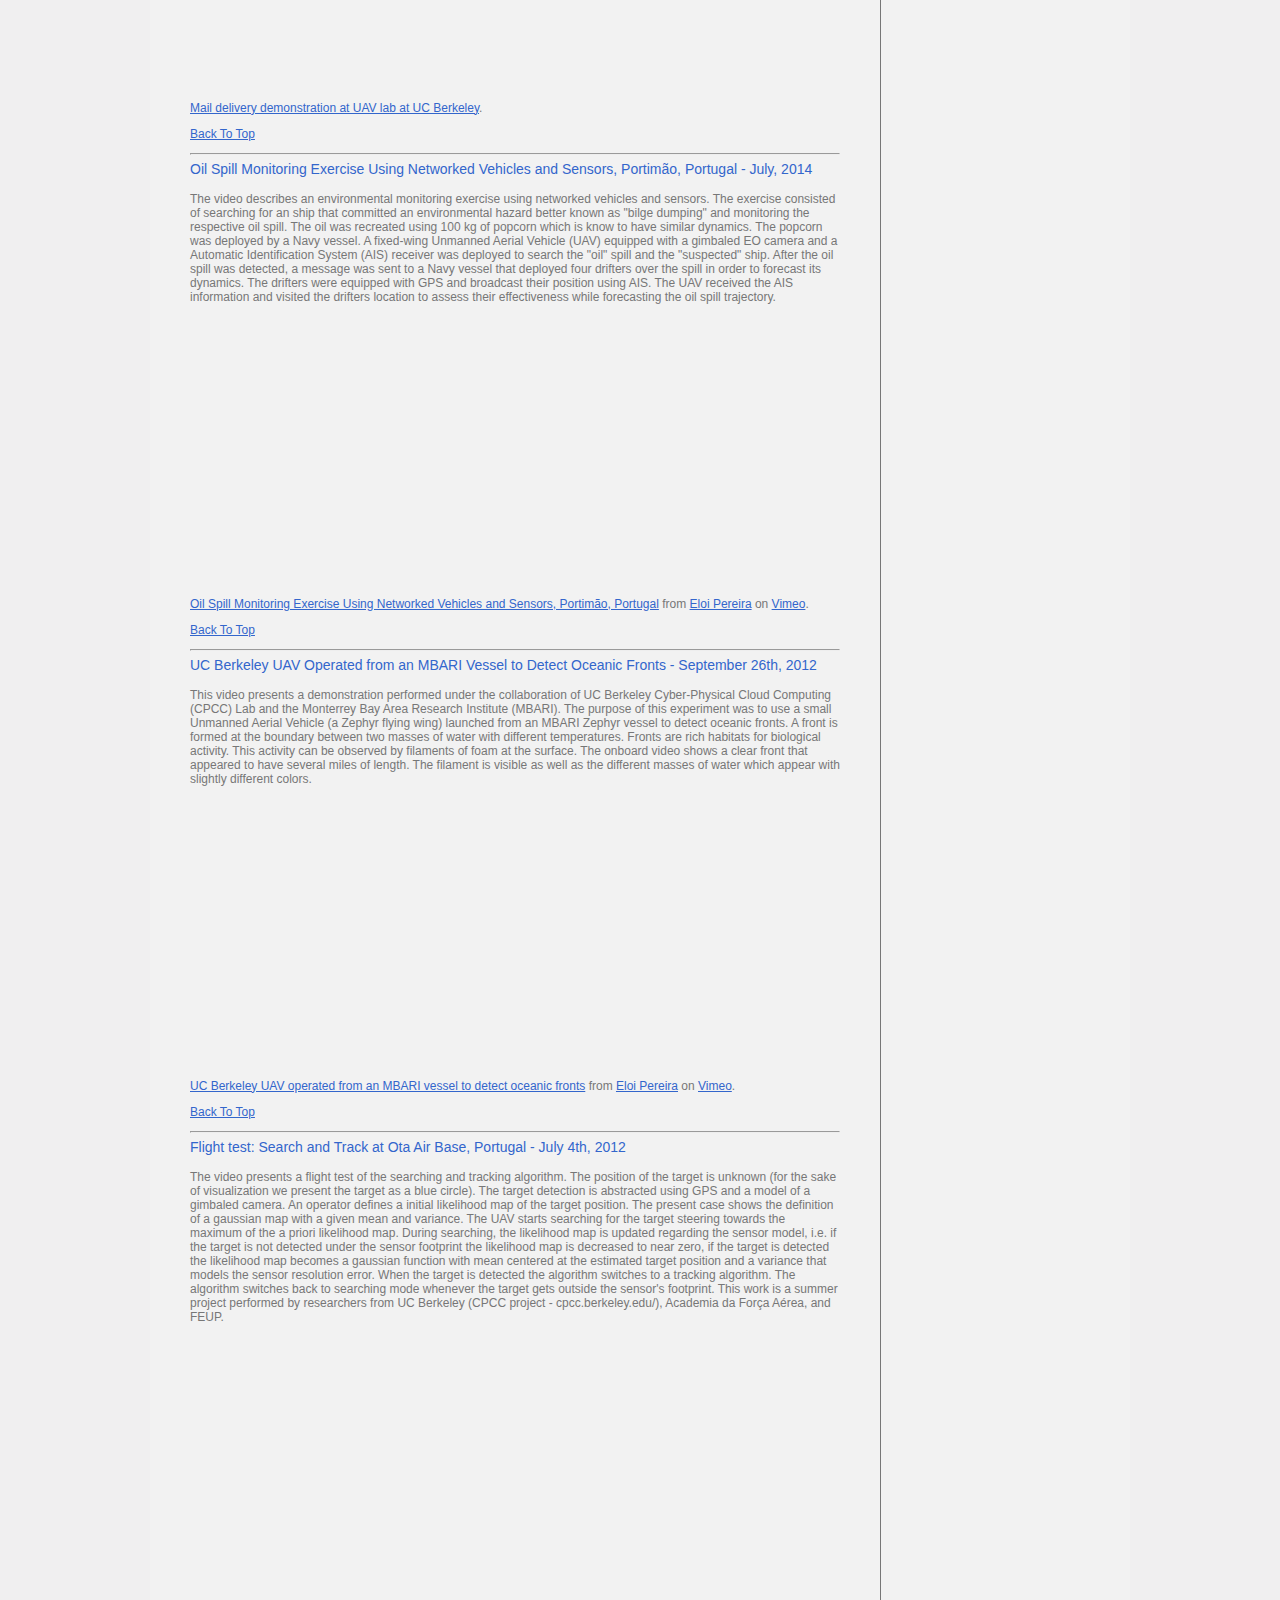
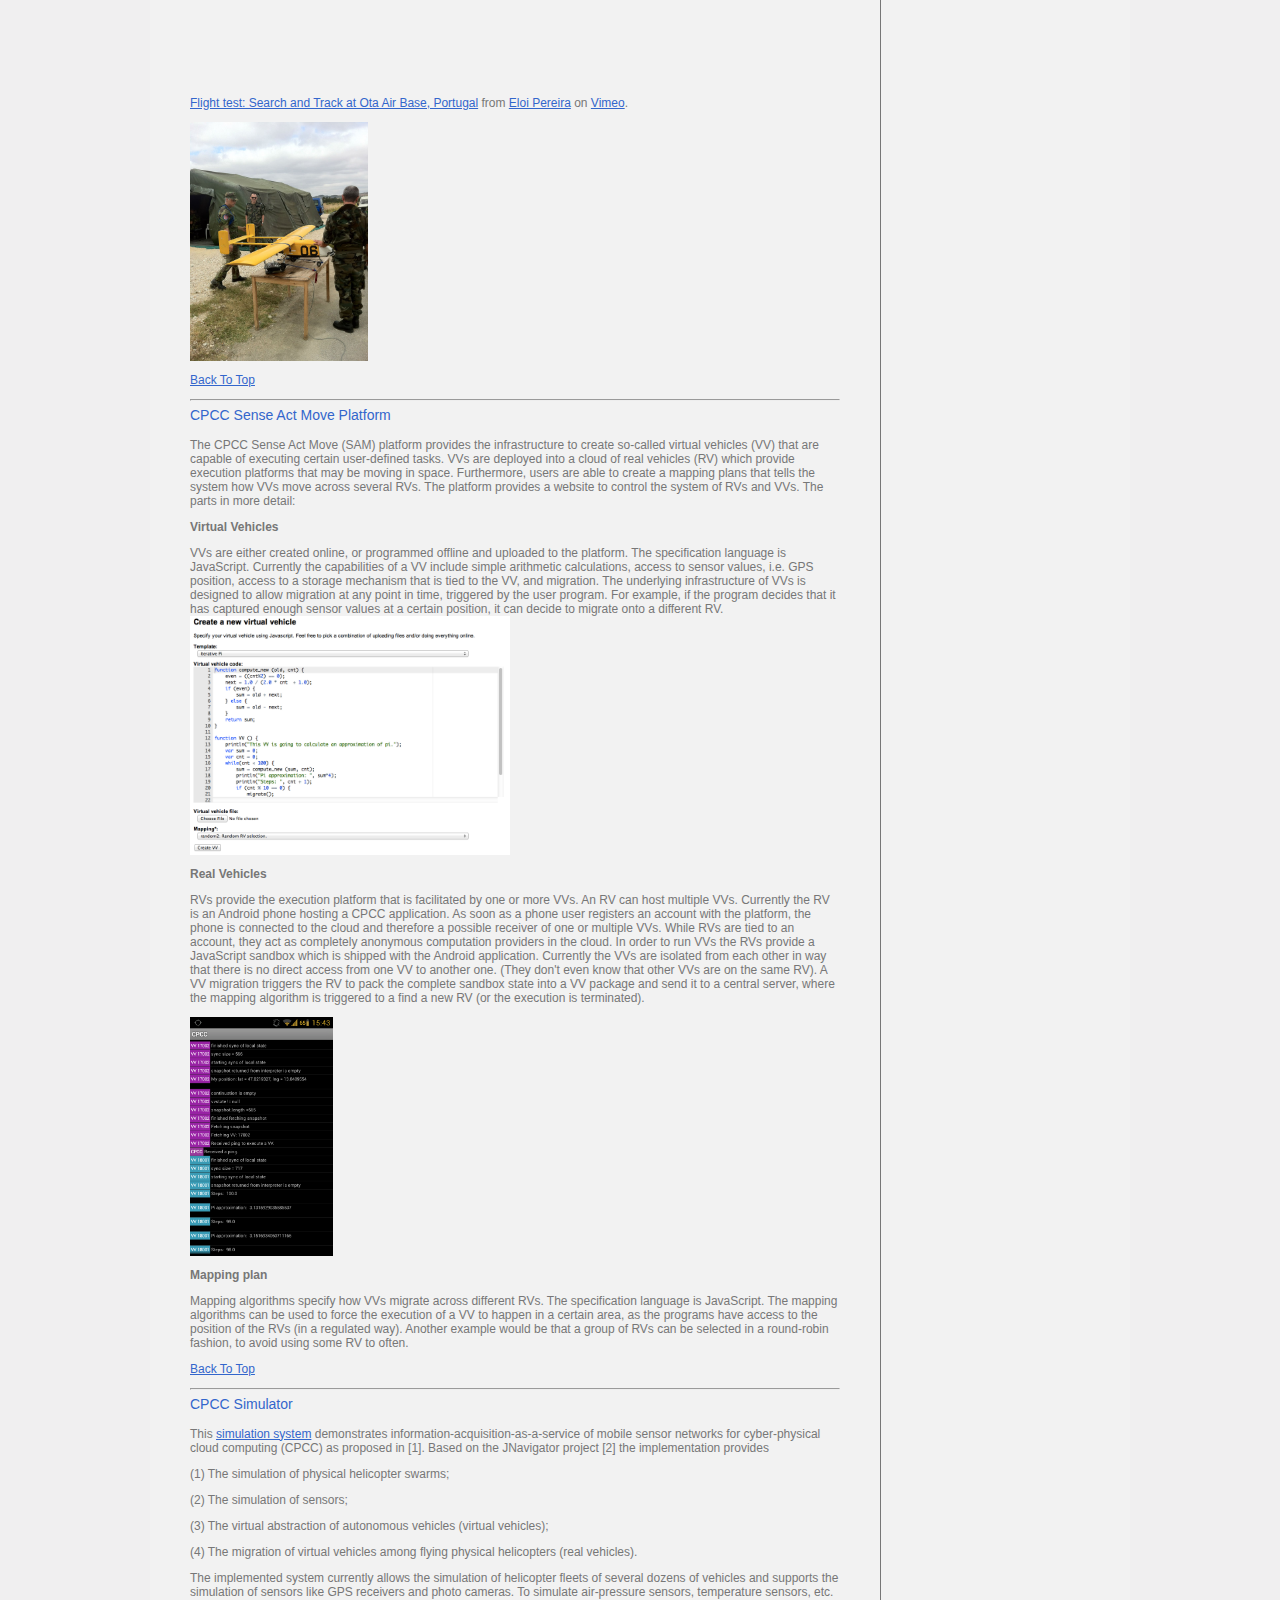
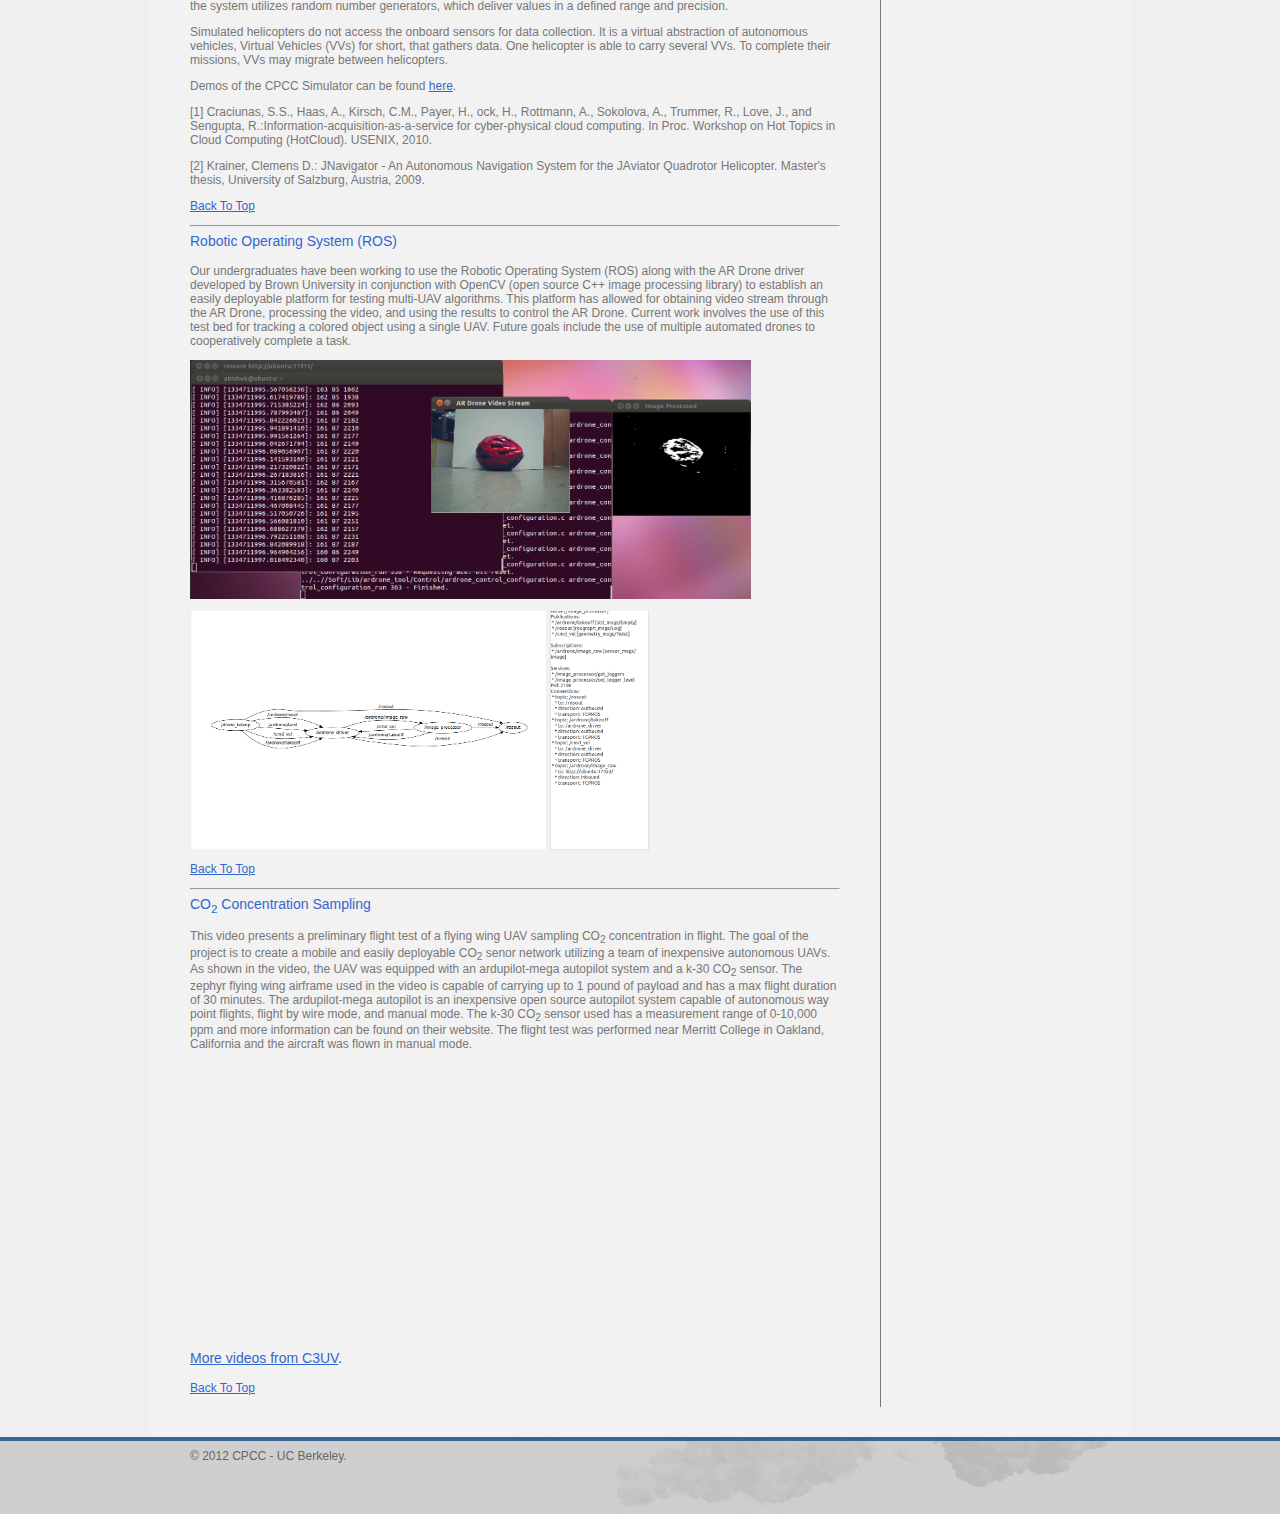
<file: projects.html>
<!DOCTYPE html PUBLIC "-//W3C//DTD XHTML 1.0 Transitional//EN" "http://www.w3.org/TR/xhtml1/DTD/xhtml1-transitional.dtd">
<html>
<head>
<title>Cyber-Physical Cloud Computing (CPCC)</title>
<meta http-equiv="Content-Type" content="text/html; charset=UTF-8" />
<meta name="description" content="This site was created from a template originally designed and developed by Codify Design Studio. Find more free templates at http://www.adobe.com/devnet/author_bios/chris_converse.html" />
<link rel="stylesheet" type="text/css" href="stylesheet.css" />
<script src="SpryAssets/SpryMenuBar.js" type="text/javascript"></script>
<link href="SpryAssets/SpryMenuBarHorizontal.css" rel="stylesheet" type="text/css" />
</head>
<body>
<div class="bannerArea">
  <div class="container">
    <div class="bannernav"><a href="index.html" >Home</a> &bull; <a href="contact.html" >Contact</a></div>
    <div class="toplogo"><img src="images/banner_logo.gif" width="754" height="61" border="0"/></div>
    <div style="clear:both;"></div>
  </div>
</div>
<div class="topnavigationArea">
  <div class="container">
    <div class="topnavigationgroup">
      <ul id="MenuBar1" class="MenuBarHorizontal">
        <li><a href="index.html">Home</a></li>
        <li><a href="publications.html">Publications</a></li>
        <li><a href="projects.html">Projects</a></li>
        <li><a href="people.html">People</a></li>
        <li style="border-right-style: solid;"><a href="outreach.html">Outreach</a></li>
      </ul>
    </div>
    <div style="clear:both;"></div>
  </div>
</div>
<div class="contentArea">
  <div class="container">
    <div class="contentleft">
      <h1><a name="Top">Projects</a></h1>
      <p>
      <ul>
        <li> <a href="#SunilMasterProject">Drones: The Killer App (Master of Engineering Capstone Project) - May 16th, 2014</a>
        <li> <a href="#BayTrail">Aerial photography for the Bay Trail - March 28th, 2014</a>
        <li> <a href="#Delivery">Mail Delivery Demonstration - March 12th, 2014</a>
        <li> <a href="#Detect">UC Berkeley UAV Operated from an MBARI Vessel to Detect Oceanic Fronts - September 26th, 2012</a>
        <li> <a href="#Search">Flight test: Search and Track at Ota Air Base, Portugal - July 4th, 2012</a>
        <li> <a href="#SAM">CPCC Sense Act Move Platform</a>
        <li> <a href="#Simulator">CPCC Simulator</a>
        <li> <a href="#ROS">Robotic Operating System (ROS)</a>
        <li> <a href="#Sampling">CO<sub>2</sub> Concentration Sampling</a>
      </ul>
      
      <hr>
      <h2><a name="SunilMasterProject">Drones: The Killer App (Master of Engineering Capstone Project) - May 16th, 2014</a></h2>
      <p>CPCC and 3DRobotics co-advised a Master of Engineering capstone project for a group of four students from the IEOR and EECS departments. The project investigated potential commercial applications of UAV research with a view to the upcoming federally mandated regulatory change.</p>

      <p>

        <ol>
        
          <li><i>Intelligent path planning</i></li>

          <p>Optimisation techniques were used to produce a simple path planning interface that allows waypoint generation for a UAV while optimising for to several constraints such as wind direction, air resistance and fuel economy.  This capability is missing from current open source path planning tools.</p>


          <li><i>Real-time image processing on embedded computers</i></li>

          <p>By using parallel processing techniques and optimising generated code for ARM instruction set processors, we were able to achieve the maximum frame-rate possible using open source libraries and boards. This allows rapid prototyping of image processing applications. An EECS Master's report is available <a href="http://www.eecs.berkeley.edu/Pubs/TechRpts/2014/EECS-2014-117.html">here</a>.</p>


          <li><i>Structural health monitoring</i></li>

          <p>It is hard to diagnose failure in multi-rotor UAVs at the moment. By attaching accelerometers to the UAV's frame and comparing live data against a known baseline, it is possible to detect mechanical failure - either as a pre-arm check or in-flight. We collected a set of data and, as part of a machine learning class project, were able to very accurate classify the UAV's structural health as erroneous or not. An EECS Master's report is available <a href="http://www.eecs.berkeley.edu/Pubs/TechRpts/2014/EECS-2014-70.html/">here</a> and the machine learning class report is available <a href="http://pub.geekonabicycle.co.uk/cs289a/report.pdf">here</a>.</p>


        </ol>

      </p>
     
      <p> <img src="images/SunilMasterImage1.jpg" alt="" width="480" border="0"/> </p>
      <p> <img src="images/SunilMasterImage2.jpg" alt="" width="480" border="0"/> </p>
      <p> <img src="images/SunilMasterImage3.jpg" alt="" width="480" border="0"/> </p>
      <p> <img src="images/SunilMasterImage4.jpg" alt="" width="480" border="0"/> </p>


      
      <hr>
      <h2><a name="BayTrail">Aerial survey for the Lake Merritt to Bay Trail Connection - March 28th, 2014</a></h2>
      <p> In collaboration with UnmannedData, CPCC used multirotor UAVs to carry out aerial photography for Bay Area design firm Hood Design. Our photographs were used to present the proposed construction to the local community from a perspective that could not be captured through conventional photography. Hood Design are responsible for designing the connection between the Oakland Bay Trail and Lake Merritt, updates on their project are available <a href="http://www.lm2bt.com/">here</a>. <a href="http://www.baytrail.org/aboutus.html">The Bay Trail</a> is a biking and walking trail under construction that will eventually provide a 500 mile continuous route around the Bay.  </p>
     
      <p> <img src="images/BayTrail1.JPG" alt="" width="480" border="0"/> </p>
      <p> <img src="images/BayTrail2.JPG" alt="" width="480" border="0"/> </p>
      <p> <img src="images/BayTrail3.JPG" alt="" width="480" border="0"/> </p>
      <p> <img src="images/BayTrail4.JPG" alt="" width="480" border="0"/> </p>
      <p> <img src="images/BayTrail5.JPG" alt="" width="480" border="0"/> </p>
      <p> <img src="images/BayTrail6.JPG" alt="" width="480" border="0"/> </p>
      <p> <img src="images/BayTrail7.JPG" alt="" width="480" border="0"/> </p>
      <p> <img src="images/BayTrail8.JPG" alt="" width="480" border="0"/> </p>
      <p><a href="#Top">Back To Top</a> </p>
      
      
      
      
      
      <hr>
      <h2><a name="Delivery">Mail Delivery Demonstration - March 12th, 2014</a></h2>
      <p>This video presents a conceptual future mail delivery demonstration using quadrotor UAV. Professor Wathiq Mansoov from the Department of Computer Engineering at the American University in Dubai (AUD) visited our UAV lab on March 12, 2014. During his visit, our lab member Gita performed this indoor demonstration.</p>
      <iframe src="https://www.youtube.com/embed/c1YQW-2zMYA?feature=player_detailpage" width="500" height="281" frameborder="0" webkitAllowFullScreen mozallowfullscreen allowFullScreen></iframe>
      <p><a href="https://www.youtube.com/watch?v=c1YQW-2zMYA">Mail delivery demonstration at UAV lab at UC Berkeley</a>.</p>
      <p><a href="#Top">Back To Top</a> </p>
      
      
      <hr>
      <h2><a name="Detect">
Oil Spill Monitoring Exercise Using Networked Vehicles and Sensors, Portimão, Portugal - July, 2014</a></h2>
      <p>The video describes an environmental monitoring exercise using networked vehicles and sensors. The exercise consisted of searching for an ship that committed an environmental hazard better known as "bilge dumping" and monitoring the respective oil spill. The oil was recreated using 100 kg of popcorn which is know to have similar dynamics. The popcorn was deployed by a Navy vessel. A fixed-wing Unmanned Aerial Vehicle (UAV) equipped with a gimbaled EO camera and a Automatic Identification System (AIS) receiver was deployed to search the "oil" spill and the "suspected" ship. After the oil spill was detected, a message was sent to a Navy vessel that deployed four drifters over the spill in order to forecast its dynamics. The drifters were equipped with GPS and broadcast their position using AIS. The UAV received the AIS information and visited the drifters location to assess their effectiveness while forecasting the oil spill trajectory.</p>
      <iframe src="//player.vimeo.com/video/72699388" width="500" height="281" frameborder="0" webkitallowfullscreen mozallowfullscreen allowfullscreen></iframe> <p><a href="http://vimeo.com/72699388">Oil Spill Monitoring Exercise Using Networked Vehicles and Sensors, Portimão, Portugal</a> from <a href="http://vimeo.com/user10774557">Eloi Pereira</a> on <a href="https://vimeo.com">Vimeo</a>.</p>
      <p><a href="#Top">Back To Top</a> </p>

      
      <hr>
      <h2><a name="Detect">UC Berkeley UAV Operated from an MBARI Vessel to Detect Oceanic Fronts - September 26th, 2012</a></h2>
      <p>This video presents a demonstration performed under the collaboration of UC Berkeley Cyber-Physical Cloud Computing (CPCC) Lab and the Monterrey Bay Area Research Institute (MBARI). The purpose of this experiment was to use a small Unmanned Aerial Vehicle (a Zephyr flying wing) launched from an MBARI Zephyr vessel to detect oceanic fronts. A front is formed at the boundary between two masses of water with different temperatures. Fronts are rich habitats for biological activity. This activity can be observed by filaments of foam at the surface. The onboard video shows a clear front that appeared to have several miles of length. The filament is visible as well as the different masses of water which appear with slightly different colors.</p>
      <iframe src="http://player.vimeo.com/video/54435401?badge=0" width="500" height="281" frameborder="0" webkitAllowFullScreen mozallowfullscreen allowFullScreen></iframe>
      <p><a href="http://vimeo.com/54435401">UC Berkeley UAV operated from an MBARI vessel to detect oceanic fronts</a> from <a href="http://vimeo.com/user10774557">Eloi Pereira</a> on <a href="http://vimeo.com">Vimeo</a>.</p>
      <p><a href="#Top">Back To Top</a> </p>
      
      
      <hr>
      <h2><a name="Search">Flight test: Search and Track at Ota Air Base, Portugal - July 4th, 2012</a></h2>
      <p>The video presents a flight test of the searching and tracking algorithm. The position of the target is unknown (for the sake of visualization we present the target as a blue circle). The target detection is abstracted using GPS and a model of a gimbaled camera. An operator defines a initial likelihood map of the target position. The present case shows the definition of a gaussian map with a given mean and variance. The UAV starts searching for the target steering towards the maximum of the a priori likelihood map. During searching, the likelihood map is updated regarding the sensor model, i.e. if the target is not detected under the sensor footprint the likelihood map is decreased to near zero, if the target is detected the likelihood map becomes a gaussian function with mean centered at the estimated target position and a variance that models the sensor resolution error. When the target is detected the algorithm switches to a tracking algorithm. The algorithm switches back to searching mode whenever the target gets outside the sensor's footprint. This work is a summer project performed by researchers from UC Berkeley (CPCC project - cpcc.berkeley.edu/), Academia da Força Aérea, and FEUP.</p>
      <iframe width="640" height="360" src="http://www.youtube.com/embed/sjAnC4WVPsE?feature=player_detailpage" frameborder="0" allowfullscreen></iframe>
      <p><a href="http://vimeo.com/45240958">Flight test: Search and Track at Ota Air Base, Portugal</a> from <a href="http://vimeo.com/user10774557">Eloi Pereira</a> on <a href="http://vimeo.com">Vimeo</a>.</p>
      <p><img class="imagemiddle" src="images/Hao_Ota.jpeg" alt="" height="239" border="0"/></p>
      <p><a href="#Top">Back To Top</a> </p>
      
      
      <hr>
      <h2><a name="SAM">CPCC Sense Act Move Platform</a></h2>
      <p>The CPCC Sense Act Move (SAM) platform provides the infrastructure to create so-called virtual vehicles (VV) that are capable of executing certain user-defined tasks. VVs are deployed into a cloud of real vehicles (RV) which provide execution platforms that may be moving in space. Furthermore, users are able to create a mapping plans that tells the system how VVs move across several RVs. The platform provides a website to control the system of RVs and VVs. The parts in more detail:</p>
      <p><b>Virtual Vehicles</b></p>
      <p>VVs are either created online, or programmed offline and uploaded to the platform. The specification language is JavaScript. Currently the capabilities of a VV include simple arithmetic calculations, access to sensor values, i.e. GPS position, access to a storage mechanism that is tied to the VV, and migration. The underlying infrastructure of VVs is designed to allow migration at any point in time, triggered by the user program. For example, if the program decides that it has captured enough sensor values at a certain position, it can decide to migrate onto a different RV.<img class="imagemiddle" src="images/Michael_CreateVV.png" alt="" height="239" border="0"/></p>
      <p><b>Real Vehicles</b></p>
      <p>RVs provide the execution platform that is facilitated by one or more VVs. An RV can host multiple VVs. Currently the RV is an Android phone hosting a CPCC application. As soon as a phone user registers an account with the platform, the phone is connected to the cloud and therefore a possible receiver of one or multiple VVs. While RVs are tied to an account, they act as completely anonymous computation providers in the cloud. In order to run VVs the RVs provide a JavaScript sandbox which is shipped with the Android application. Currently the VVs are isolated from each other in way that there is no direct access from one VV to another one. (They don't even know that other VVs are on the same RV). A VV migration triggers the RV to pack the complete sandbox state into a VV package and send it to a central server, where the mapping algorithm is triggered to a find a new RV (or the execution is terminated).</p>
      <p><img class="imagemiddle" src="images/Michael_Android.png" alt="" height="239" border="0"/></p>
      <p><b>Mapping plan</b></p>
      <p>Mapping algorithms specify how VVs migrate across different RVs. The specification language is JavaScript. The mapping algorithms can be used to force the execution of a VV to happen in a certain area, as the programs have access to the position of the RVs (in a regulated way). Another example would be that a group of RVs can be selected in a round-robin fashion, to avoid using some RV to often.</p>
      <p><a href="#Top">Back To Top</a> </p>
      <hr>
      <h2><a name="Simulator">CPCC Simulator</a></h2>
      <p>This <a href="http://cs.uni-salzburg.at/~ckrainer/CPCC">simulation system</a> demonstrates information-acquisition-as-a-service of mobile sensor networks for
        cyber-physical cloud computing (CPCC) as proposed in [1]. Based on the JNavigator project [2] the implementation provides</p>
      <p>(1) The simulation of physical helicopter swarms;</p>
      <p>(2) The simulation of sensors;</p>
      <p>(3) The virtual abstraction of autonomous vehicles (virtual vehicles);</p>
      <p>(4) The migration of virtual vehicles among flying physical helicopters (real vehicles).</p>
      <p>The implemented system currently allows the simulation of helicopter fleets of several dozens of vehicles and supports the simulation of sensors like GPS receivers and photo cameras. To simulate air-pressure sensors, temperature sensors, etc. the system utilizes random number generators, which deliver values in a defined range and precision.</p>
      <p>Simulated helicopters do not access the onboard sensors for data
        collection.  It is a virtual abstraction of autonomous vehicles,
        Virtual Vehicles (VVs) for short, that gathers data. One helicopter is able to carry several VVs. To complete their missions, VVs may migrate between helicopters.</p>
      <p>Demos of the CPCC Simulator can be found <a href="http://cs.uni-salzburg.at/~ckrainer/CPCC">here</a>.</p>
      <p>[1] Craciunas, S.S., Haas, A., Kirsch, C.M., Payer, H., ock, H., Rottmann, A., Sokolova, A., Trummer, R., Love, J., and Sengupta, R.:Information-acquisition-as-a-service for cyber-physical cloud computing. In Proc. Workshop on Hot Topics in Cloud Computing (HotCloud). USENIX, 2010.</p>
      <p>[2] Krainer, Clemens D.: JNavigator - An Autonomous Navigation System for the JAviator Quadrotor Helicopter. Master's thesis, University of Salzburg, Austria, 2009.</p>
      <p><a href="#Top">Back To Top</a> </p>
      <hr>
      <h2><a name="ROS">Robotic Operating System (ROS)</a></h2>
      <p>Our undergraduates have been working to use the Robotic Operating System (ROS) along with the AR Drone driver developed by Brown University in conjunction with OpenCV (open source C++ image processing library) to establish an easily deployable platform for testing multi-UAV algorithms. This platform has allowed for obtaining video stream through the AR Drone, processing the video, and using the results to control the AR Drone. Current work involves the use of this test bed for tracking a colored object using a single UAV. Future goals include the use of multiple automated drones to cooperatively complete a task.</p>
      <p><img class="imagemiddle" src="images/Abi_ImageProcessing.png" alt="" height="239" border="0"/></p>
      <p><img class="imagemiddle" src="images/Abi_TopicGraph.png" alt="" height="239" border="0"/></p>
      <p><a href="#Top">Back To Top</a> </p>
      <hr>
      <h2><a name="Sampling">CO<sub>2</sub> Concentration Sampling</a></h2>
      <p>This video presents a preliminary flight test of a flying wing UAV sampling CO<sub>2</sub> concentration in flight. The goal of the project is to create a mobile and easily deployable CO<sub>2</sub> senor network utilizing a team of inexpensive autonomous UAVs. As shown in the video, the UAV was equipped with an ardupilot-mega autopilot system and a k-30 CO<sub>2</sub> sensor.  The zephyr flying wing airframe used in the video is capable
        of carrying up to 1 pound of payload and has a max flight duration of 30 minutes. The ardupilot-mega autopilot is an inexpensive open
        source autopilot system capable of autonomous way point flights,
        flight by wire mode, and manual mode.  The k-30 CO<sub>2</sub> sensor used has a measurement range of 0-10,000 ppm and more information can be found on their website. The flight test was performed near Merritt College in Oakland, California and the aircraft was flown in manual mode.</p>
      <p>
        <iframe src="http://player.vimeo.com/video/43322242" width="500" height="275" frameborder="0" webkitAllowFullScreen mozallowfullscreen allowFullScreen></iframe>
      </p>
      <h2><a href="http://c3uv.berkeley.edu/index.php?id=videos" >More videos from C3UV</a>.</h2>
      <p><a href="#Top">Back To Top</a> </p>
    </div>
    <div class="contentright">
      <h2>Recent Publications</h2>
      <!--<p>J. Huang and R. Sengupta, Risk and Reward in Spatial Queuing Theory.<a href="papers/SQP1.pdf">[pdf]</a></p>
      <p>J. Huang and R. Sengupta, Management of Spatial Queuing Systems: The Case of Gated Policies.<a href="papers/SQP2.pdf">[pdf]</a></p>-->
      <p>C. Kirsch etc., Cyber-Physical Cloud Computing: The Binding and Migration Problem. <a href="papers/DATE12.pdf">[pdf]</a></p>
      <p>J. Love, Network-Level Control of Collaborative UAVs.<a href="papers/JoshuaLove.pdf">[pdf]</a></p>
      <p>S. Craciunas, J. Love etc., Information-Acquisition-as-a-Service for Cyber-Physical Cloud Computing.<a href="papers/HotCloud10.pdf">[pdf]</a></p>
      <p>J. Love etc., CSL: A Language to Specify and Re-Specify Mobile Sensor Network Behaviors.<a href="papers/CSL.pdf">[pdf]</a></p>
      <h2>Links</h2>
      <p><a href="http://c3uv.berkeley.edu/" >Center for Collaborative Control of Unmanned Vehicles (C3UV)</a></p>
      <p><a href="http://cs.uni-salzburg.at/~ck/group/" >The Computational Systems Group at the University of Salzburg</a></p>
      <p><a href="http://vehicle.me.berkeley.edu/" >Vehicle Dynamics and Control Lab (VDL)</a></p>
    </div>
    <div style="clear:both;"></div>
  </div>
</div>
<div class="footerArea">
  <div class="container">
    <div class="copyright">&copy; 2012 CPCC - UC Berkeley.</div>
  </div>
</div>
<script type="text/javascript">
		<!--
		var MenuBar1 = new Spry.Widget.MenuBar("MenuBar1", {imgDown:"SpryAssets/SpryMenuBarDownHover.gif", imgRight:"SpryAssets/SpryMenuBarRightHover.gif"});
		//-->
		</script>
</body>
</html>
</file>
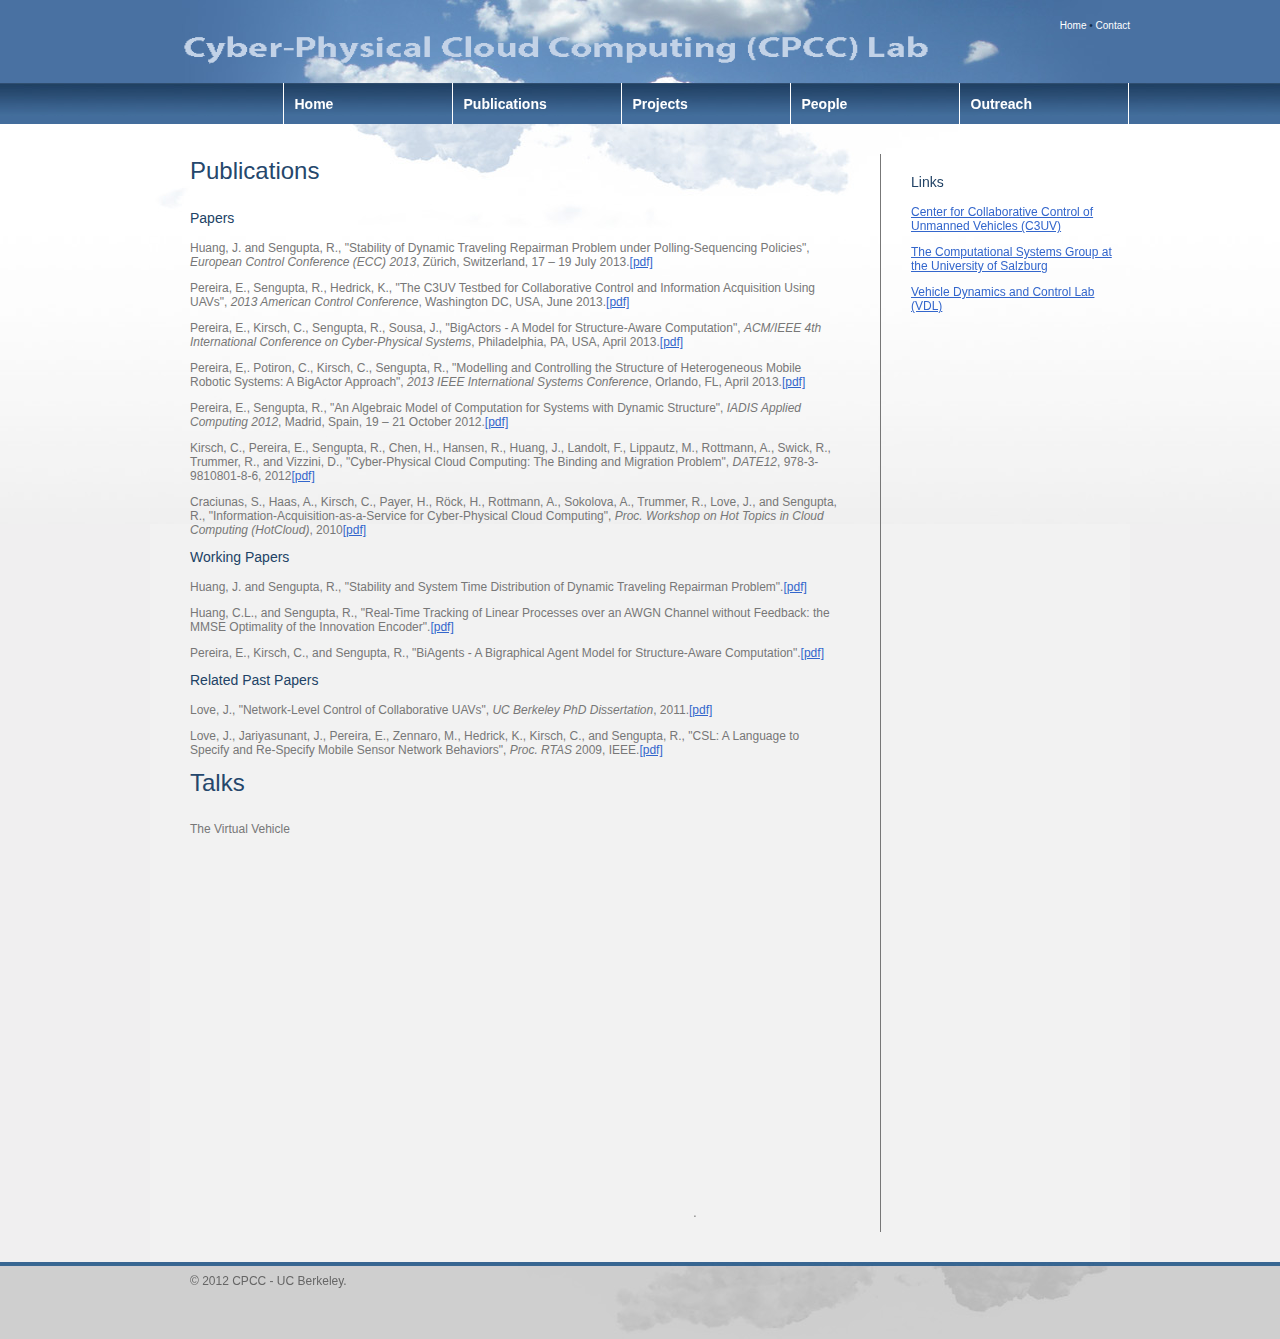
<file: publications.html>
<!DOCTYPE html PUBLIC "-//W3C//DTD XHTML 1.0 Transitional//EN" "http://www.w3.org/TR/xhtml1/DTD/xhtml1-transitional.dtd">
<html>
<head>
<title>Cyber-Physical Cloud Computing (CPCC)</title>
<meta http-equiv="Content-Type" content="text/html; charset=UTF-8" />
<meta name="description" content="This site was created from a template originally designed and developed by Codify Design Studio. Find more free templates at http://www.adobe.com/devnet/author_bios/chris_converse.html" />
<link rel="stylesheet" type="text/css" href="stylesheet.css" />
<script src="SpryAssets/SpryMenuBar.js" type="text/javascript"></script>
<link href="SpryAssets/SpryMenuBarHorizontal.css" rel="stylesheet" type="text/css" />
</head>
<body>
<div class="bannerArea">
  <div class="container">
    <div class="bannernav"><a href="index.html" >Home</a> &bull; <a href="contact.html" >Contact</a></div>
    <div class="toplogo"><img src="images/banner_logo.gif" width="754" height="61" border="0"/></div>
    <div style="clear:both;"></div>
  </div>
</div>
<div class="topnavigationArea">
  <div class="container">
    <div class="topnavigationgroup">
      <ul id="MenuBar1" class="MenuBarHorizontal">
        <li><a href="index.html">Home</a></li>
        <li><a href="publications.html">Publications</a></li>
        <li><a href="projects.html">Projects</a></li>
        <li><a href="people.html">People</a></li>
        <li style="border-right-style: solid;"><a href="outreach.html">Outreach</a></li>
      </ul>
    </div>
    <div style="clear:both;"></div>
  </div>
</div>
<div class="contentArea">
  <div class="container">
    <div class="contentleft">
      <h1>Publications</h1>
      <h2>Papers</h2>
      <p>Huang, J. and Sengupta, R., "Stability of Dynamic Traveling Repairman Problem under Polling-Sequencing Policies", <i>European Control Conference (ECC) 2013</i>, Zürich, Switzerland, 17 – 19 July 2013.<a href="papers/Stability.pdf">[pdf]</a></p>
      <p>Pereira, E., Sengupta, R., Hedrick, K., "The C3UV Testbed for Collaborative Control and Information Acquisition Using UAVs", <i>2013 American Control Conference</i>, Washington DC, USA, June 2013.<a href="papers/Testbed.pdf">[pdf]</a></p>
      <p>Pereira, E., Kirsch, C., Sengupta, R., Sousa, J., "BigActors - A Model for Structure-Aware Computation", <i>ACM/IEEE 4th International Conference on Cyber-Physical Systems</i>, Philadelphia, PA, USA, April 2013.<a href="papers/BigActors.pdf">[pdf]</a></p>
      <p>Pereira, E,. Potiron, C., Kirsch, C., Sengupta, R., "Modelling and Controlling the Structure of Heterogeneous Mobile Robotic Systems: A BigActor Approach", <i>2013 IEEE International Systems Conference</i>, Orlando, FL, April 2013.<a href="papers/Modeling.pdf">[pdf]</a></p>
      <p>Pereira, E., Sengupta, R., "An Algebraic Model of Computation for Systems with Dynamic Structure", <i>IADIS Applied Computing 2012</i>, Madrid, Spain, 19 – 21 October 2012.<a href="papers/paperAC2012.pdf">[pdf]</a></p>
      <p>Kirsch, C., Pereira, E., Sengupta, R., Chen, H., Hansen, R., Huang, J., Landolt, F., Lippautz, M., Rottmann, A., Swick, R., Trummer, R., and Vizzini, D., "Cyber-Physical Cloud Computing: The Binding and Migration Problem", <i>DATE12</i>, 978-3-9810801-8-6, 2012<a href="papers/DATE12.pdf">[pdf]</a></p>
      <p>Craciunas, S., Haas, A., Kirsch, C., Payer, H., Röck, H., Rottmann, A., Sokolova, A., Trummer, R., Love, J., and Sengupta, R., "Information-Acquisition-as-a-Service for Cyber-Physical Cloud Computing", <i>Proc. Workshop on Hot Topics in Cloud Computing (HotCloud)</i>, 2010<a href="papers/HotCloud10.pdf">[pdf]</a></p>
      <h2>Working Papers</h2>
      <!-- <p>Huang, J., Kirsch, C. and Sengupta, R., "From the Real Vehicle to the Virtual Vehicle".<a href="papers/VV.pdf">[pdf]</a></p> -->
      <p>Huang, J. and Sengupta, R., "Stability and System Time Distribution of Dynamic Traveling Repairman Problem".<a href="papers/DTRP.pdf">[pdf]</a></p>
      <p>Huang, C.L., and Sengupta, R., "Real-Time Tracking of Linear Processes over an AWGN Channel without Feedback: the MMSE Optimality of the Innovation Encoder".<a href="papers/paperRTTracking12.pdf">[pdf]</a></p>
      <p>Pereira, E., Kirsch, C., and Sengupta, R., "BiAgents - A Bigraphical Agent Model for Structure-Aware Computation".<a href="papers/paperBiagents12.pdf">[pdf]</a></p>
      <h2>Related Past Papers</h2>
      <p>Love, J., "Network-Level Control of Collaborative UAVs", <i>UC Berkeley PhD Dissertation</i>, 2011.<a href="papers/JoshuaLove.pdf">[pdf]</a></p>
      <p>Love, J., Jariyasunant, J., Pereira, E., Zennaro, M., Hedrick, K., Kirsch, C., and Sengupta, R., "CSL: A Language to Specify and Re-Specify Mobile Sensor Network Behaviors", <i>Proc. RTAS</i> 2009, IEEE.<a href="papers/CSL.pdf">[pdf]</a></p>
      <h1>Talks</h1>
      <p>The Virtual Vehicle</p>
      <p>
        <iframe src="http://player.vimeo.com/video/38204974" width="500" height="369" frameborder="0" webkitAllowFullScreen mozallowfullscreen allowFullScreen></iframe>
        .</p>
    </div>
    <div class="contentright">
      <h2>Links</h2>
      <p><a href="http://c3uv.berkeley.edu/" >Center for Collaborative Control of Unmanned Vehicles (C3UV)</a></p>
      <p><a href="http://cs.uni-salzburg.at/~ck/group/" >The Computational Systems Group at the University of Salzburg</a></p>
      <p><a href="http://vehicle.me.berkeley.edu/" >Vehicle Dynamics and Control Lab (VDL)</a></p>
    </div>
    <div style="clear:both;"></div>
  </div>
</div>
<div class="footerArea">
  <div class="container">
    <div class="copyright">&copy; 2012 CPCC - UC Berkeley.</div>
  </div>
</div>
<script type="text/javascript">
		<!--
		var MenuBar1 = new Spry.Widget.MenuBar("MenuBar1", {imgDown:"SpryAssets/SpryMenuBarDownHover.gif", imgRight:"SpryAssets/SpryMenuBarRightHover.gif"});
		//-->
		</script>
</body>
</html>
</file>
<file: stylesheet.css>
@charset "UTF-8";
/* --- CSS Document by Codify Design Studio - codifydesign.com --- */

body {
	margin: 0px;
	color: #777777;
	font-size: 12px;
	font-family: Arial;
	font-family: Arial, Verdana, Univers;
	background-color: #cfcfcf;
}

h1 {
	color: #25476C;
	font-size: 24px;
	font-weight: normal;
	margin: 3px 0px 25px 0px;
}
h2 {
	color: #214265;
	font-size: 14px;
	font-weight: normal;
	margin: 0px 0px 15px 0px;
}
h3 {
	color: #244669;
	margin-top: 12px;
	margin-bottom: 0px;
}
p {
	margin-top: 0px;
	margin-right: 0px;
	margin-bottom: 12px;
	margin-left: 0px;
}
a          {
	color: #36C;
}
a:visited  { color: black; }
a:hover    { color: #5872f4; }

.container {
	width: 980px;
	margin-left: auto;
	margin-right: auto;
}


/* BANNER AREA */
.bannerArea {
	width: 100%;height: 83px;
	background-color: #4971a2;
}

.bannerArea .container {
	width: 980px;
	height:83px;
	background-image: url(images/banner_bkgd.jpg);
	background-repeat: no-repeat;
}

.bannernav {
	padding-top: 20px;
	float: right;
	color: #112c4c;
	font-size: 10px;
	font-family: Arial, Helvetica, Verdana, sans-serif;
}

.bannernav a { color: #ffffff; text-decoration: none; }
.bannernav a:visited { color: #ffffff; }
.bannernav a:hover { color: #112c4c; text-decoration: none; }

.toplogo {
	padding-left: 30px;
	padding-top: 5px;
}


/* TOP NAVIGATION AREA */
.topnavigationArea {
	background-image: url(images/topnav_bkgd.jpg);
	background-repeat:repeat-x;
	background-color: #436d9c;
}
.topnavigationArea .container {
	background-image: url(images/topnav_bkgd.jpg);
	background-repeat:repeat-x;
	background-color: #436d9c;
	width: 980px;
}

.topnavigationgroup {
	margin: 0px;
	float: right;
	padding-right: 1px;
}
.topnavigationgroup ul {
	margin: 0px;
}

.topnavigationitem {
	max-width: 167px;
	margin-left: 0px;
	padding-left: 10px;
	padding-top: 9px;
	padding-right: 10px;
	padding-bottom: 9px;
	border-left-style: solid;
	border-left-width: 1px;
	border-right-style: none;
	border-right-width: 1px;
	color: white;
	font-size: 14px;
	font-weight: bold;
	font-family: Arial, Helvetica, Verdana, sans-serif;
	float: left;
}

/* CONTENT AREA */
.contentArea {
	width: 100%;
	background-color: #f0eff0;
	background-image: url(images/content_bkgd_tile.jpg);
	background-repeat: repeat-x;
}


.contentArea .container {
	padding-top: 30px;
	padding-bottom: 30px;
	background-image: url(images/content_bkgd.jpg);
	background-repeat: no-repeat;
	background-color: #f2f2f2;
}

.contentleft {
	width: 650px;
	padding-left: 40px;
	padding-right: 40px;
	float: left;
	border-right-style: solid;
	border-right-width: 1px;
}

.contentright {
	padding-top: 20px;
	float: left;
	padding-left: 30px;

	width: 210px;
}

.imageright {	
	margin-left: 5px;
	float: right;
}


/* FOOTER AREA */
.footerArea {
	width: 100%;
	background-color: #cfcfcf;
	background-image: url(images/footer_bkgd.jpg);
	background-repeat: repeat-x;
}

.footerArea .container {
	height: 77px;
	background-image: url(images/footer_bkgd.jpg);
	background-repeat: repeat-x;
}

.copyright {
	padding-left: 40px;
	padding-top: 12px;
	color: #666666;
	font-size: 12px;
	font-family: Arial, Helvetica, Verdana, sans-serif;
}
</file>
<file: SpryAssets/SpryMenuBarHorizontal.css>
w@charset "UTF-8";

/* SpryMenuBarHorizontal.css - version 0.6 - Spry Pre-Release 1.6.1 */

/* Copyright (c) 2006. Adobe Systems Incorporated. All rights reserved. */

/*******************************************************************************

 LAYOUT INFORMATION: describes box model, positioning, z-order

 *******************************************************************************/

/* The outermost container of the Menu Bar, an auto width box with no margin or padding */
ul.MenuBarHorizontal
{
	margin: 0px;
	padding: 0px;
	list-style-type: none;
	font-size: 100%;
	cursor: default;
	width: auto;
}
/* Set the active Menu Bar with this class, currently setting z-index to accomodate IE rendering bug: http://therealcrisp.xs4all.nl/meuk/IE-zindexbug.html */
ul.MenuBarActive
{
	z-index: 1000;
}
/* Menu item containers, position children relative to this container and are a fixed width */
ul.MenuBarHorizontal li
{
	margin: 0px;
	padding: 0px;
	list-style-type: none;
	font-size: 100%;
	position: relative;
	text-align: left;
	cursor: pointer;
	width: 14em;
	float: left;
	border-color: white;
	border-left-style: solid;
	border-left-width: 1px;
	border-right-style: none;
	border-right-width: 1px;
}
/* Submenus should appear below their parent (top: 0) with a higher z-index, but they are initially off the left side of the screen (-1000em) */
ul.MenuBarHorizontal ul
{
	margin: 0;
	padding: 0;
	list-style-type: none;
	font-size: 100%;
	z-index: 1020;
	cursor: default;
	width: 14em;
	position: absolute;
	left: -1000em;
}
/* Submenu that is showing with class designation MenuBarSubmenuVisible, we set left to auto so it comes onto the screen below its parent menu item */
ul.MenuBarHorizontal ul.MenuBarSubmenuVisible
{
	left: auto;
}
/* Menu item containers are same fixed width as parent */
ul.MenuBarHorizontal ul li
{
	width: 14em;
}
/* Submenus should appear slightly overlapping to the right (95%) and up (-5%) */
ul.MenuBarHorizontal ul ul
{
	position: absolute;
	margin: 0 0 0 99%;
}
/* Submenu that is showing with class designation MenuBarSubmenuVisible, we set left to 0 so it comes onto the screen */
ul.MenuBarHorizontal ul.MenuBarSubmenuVisible ul.MenuBarSubmenuVisible
{
	left: auto;
	top: 0;
}

/*******************************************************************************

 DESIGN INFORMATION: describes color scheme, borders, fonts

 *******************************************************************************/

/* Submenu containers have borders on all sides */
ul.MenuBarHorizontal ul
{

}
/* Menu items are a light gray block with padding and no text decoration */
ul.MenuBarHorizontal a
{
	display: block;
	cursor: pointer;
	padding: 0.9em 0.75em;
	color: white;
	font-size: 14px;
	font-weight: bold;
	font-family: Arial, Helvetica, Verdana, sans-serif;
	text-decoration: none;
	color: white;
}


/* Menu items that have mouse over or focus have a blue background and white text */
ul.MenuBarHorizontal a:hover, ul.MenuBarHorizontal a:focus
{
	color: #FFF;
}
/* Menu items that are open with submenus are set to MenuBarItemHover with a blue background and white text */
ul.MenuBarHorizontal a.MenuBarItemHover, ul.MenuBarHorizontal a.MenuBarItemSubmenuHover, ul.MenuBarHorizontal a.MenuBarSubmenuVisible
{
	color: #FFF;
}

/*******************************************************************************

 SUBMENU INDICATION: styles if there is a submenu under a given menu item

 *******************************************************************************/

/* Menu items that have a submenu have the class designation MenuBarItemSubmenu and are set to use a background image positioned on the far left (95%) and centered vertically (50%) */
ul.MenuBarHorizontal a.MenuBarItemSubmenu
{
	background-image: url(SpryMenuBarDown.gif);
	background-repeat: no-repeat;
	background-position: 10px 85%;
}
/* Menu items that have a submenu have the class designation MenuBarItemSubmenu and are set to use a background image positioned on the far left (95%) and centered vertically (50%) */
ul.MenuBarHorizontal ul a.MenuBarItemSubmenu
{
	background-image: url(SpryMenuBarRight.gif);
	background-repeat: no-repeat;
	background-position: 95% 50%;
}
/* Menu items that are open with submenus have the class designation MenuBarItemSubmenuHover and are set to use a "hover" background image positioned on the far left (95%) and centered vertically (50%) */
ul.MenuBarHorizontal a.MenuBarItemSubmenuHover
{
	b/ackground-image: url(SpryMenuBarDownHover.gif);
	background-repeat: no-repeat;
	background-position: 10px 85%;
}
/* Menu items that are open with submenus have the class designation MenuBarItemSubmenuHover and are set to use a "hover" background image positioned on the far left (95%) and centered vertically (50%) */
ul.MenuBarHorizontal ul a.MenuBarItemSubmenuHover
{
	b/ackground-image: url(SpryMenuBarRightHover.gif);
	background-repeat: no-repeat;
	background-position: 95% 50%;
}

/*******************************************************************************

 BROWSER HACKS: the hacks below should not be changed unless you are an expert

 *******************************************************************************/

/* HACK FOR IE: to make sure the sub menus show above form controls, we underlay each submenu with an iframe */
ul.MenuBarHorizontal iframe
{
	position: absolute;
	z-index: 1010;
	filter:alpha(opacity:0.1);
}
/* HACK FOR IE: to stabilize appearance of menu items; the slash in float is to keep IE 5.0 from parsing */
@media screen, projection
{
	ul.MenuBarHorizontal li.MenuBarItemIE
	{
		display: inline;
		f/loat: left;
		ba/ckground: #FFF;
	}
}



/* Custom Classes added by Codify Design Studio  */

ul.MenuBarHorizontal a:visited { color: white;}
ul ul a { background-color: #436d9c; }
ul a.MenuBarItemHover { background-color: #19385a; }
ul .MenuBarItemSubmenu ul li a { border: none; }
ul a.MenuBarItemSubmenu.MenuBarItemSubmenuHover { background-color: #19385a; }
ul.MenuBarSubmenuVisible li { border: none; }
</file>
